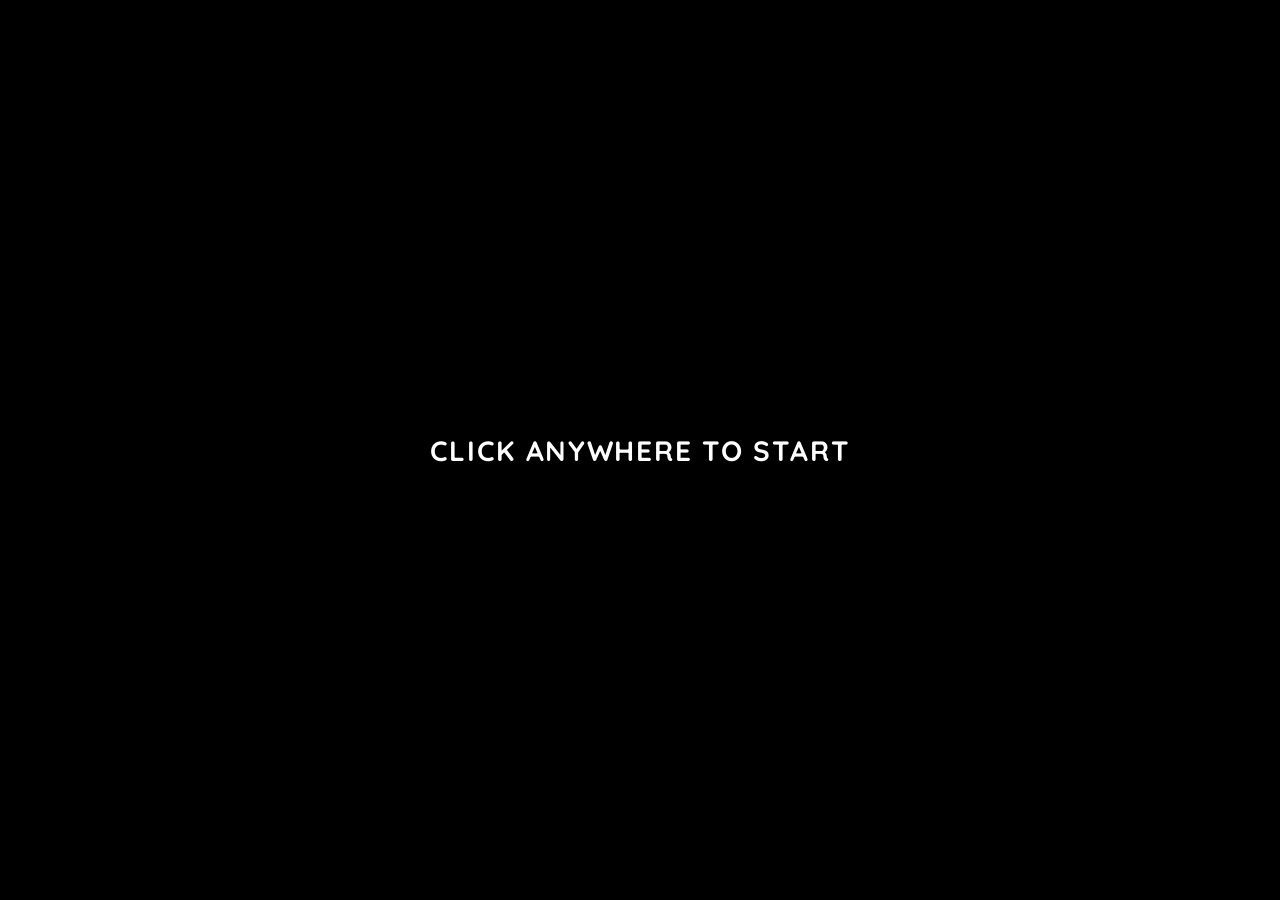
<file: index.html>
<!doctype html>
<html lang="en">
	<head>
		<meta charset="utf-8" />
		<meta name="viewport" content="width=device-width, initial-scale=1" />
		<title>Osu!</title>
		<link rel="stylesheet" href="css/styles.css" />
	<link rel="stylesheet" href="css/beatmapList.css" />
	<link rel="stylesheet" href="css/game.css" />
	<link rel="stylesheet" href="css/lazer.css" />
	<link rel="stylesheet" href="css/shell.css" />
		<link rel="stylesheet" href="css/results.css" />
		<link rel="stylesheet" href="css/scenes.css" />
		<link rel="icon" href="assets/Osu-Logo.png" type="image/png" />
	
</head>
	<body>
		
		<audio id="bgm" src="hitsounds/Trinagles.mp3" preload="auto"></audio>

		
		<section id="intro" aria-label="Intro video">
			<video id="introVideo" src="assets/intro.mp4" preload="auto" playsinline></video>

			<div id="startOverlay" role="button" tabindex="0" aria-label="Start osu!">
				<div class="startText" role="button" aria-label="Click anywhere to start">Click anywhere to start</div>
			</div>
		</section>

		
		<div id="whiteFade" aria-hidden="true"></div>

		
		<main id="main" aria-label="Main menu">
            <div id="menuBackground" aria-hidden="true"></div>
			
			<div id="selectionFade" aria-hidden="true"></div>
			
            <div id="topBar">
                <div class="left"><button id="menuHome" class="toolbarButton" type="button" aria-label="Main menu"><svg viewBox="0 0 24 24" aria-hidden="true"><path d="m3 10 9-7 9 7M5 9v12h14V9M9 21v-8h6v8"/></svg></button></div>
                <div class="right">
                    <button id="musicToggle" class="toolbarButton" type="button" aria-label="Music player" aria-controls="musicPopover" aria-expanded="false"><svg viewBox="0 0 24 24" aria-hidden="true"><path d="M9 18V5l12-2v13M9 8l12-2"/><ellipse cx="5.5" cy="18.5" rx="3.5" ry="2.5"/><ellipse cx="17.5" cy="16.5" rx="3.5" ry="2.5"/></svg></button>
                    <div class="user" aria-label="Current player"><span class="name">osuPlayer1</span><img class="pfp" src="assets/pfp.png" alt="" /></div>
                    <div id="clock" class="clock"></div>
                </div>
            </div>
            <section id="musicPopover" aria-label="Music player" hidden>
                <div id="musicArtwork" class="musicArtwork"><div id="songTitle">Triangles</div><div id="songArtist">cYsmix</div></div>
                <div class="musicControls">
                    <button id="ctrlShuffle" type="button" aria-label="Shuffle" aria-pressed="false"><svg viewBox="0 0 24 24" aria-hidden="true"><path d="M3 6h3c5 0 7 12 12 12h3m-4-4 4 4-4 4M3 18h3c2 0 3-2 4-4m4-4c1-2 2-4 4-4h3m-4-4 4 4-4 4"/></svg></button>
                    <div class="musicTransport">
                        <button id="ctrlPrev" type="button" aria-label="Previous track"><svg viewBox="0 0 24 24" aria-hidden="true"><path class="filledIcon" d="M4 4h3v16H4zm4 8L20 4v16z"/></svg></button>
                        <button id="ctrlToggle" type="button" aria-label="Pause music"><svg class="icon-stop" viewBox="0 0 40 40" aria-hidden="true"><circle cx="20" cy="20" r="17"/><path class="filledIcon" d="M14 11h4v18h-4zm8 0h4v18h-4z"/></svg><svg class="icon-play" viewBox="0 0 40 40" aria-hidden="true"><circle cx="20" cy="20" r="17"/><path class="filledIcon" d="m16 10 14 10-14 10z"/></svg></button>
                        <button id="ctrlNext" type="button" aria-label="Next track"><svg viewBox="0 0 24 24" aria-hidden="true"><path class="filledIcon" d="M17 4h3v16h-3zM4 4l12 8-12 8z"/></svg></button>
                    </div>
                    <button id="ctrlPlaylist" type="button" aria-label="Open song library"><svg viewBox="0 0 24 24" aria-hidden="true"><path d="M3 5h18M3 12h18M3 19h18"/></svg></button>
                </div>
                <div class="musicProgress"><div id="progressFill"></div><input id="musicSeek" type="range" min="0" max="1000" value="0" aria-label="Song position"/><span id="timeLeft"></span></div>
            </section>
			<div id="logoVisual">
				<svg id="logoSpectrum" viewBox="-1000 -1000 2000 2000" aria-hidden="true"></svg>
				<img id="logoBeatRipple" src="assets/Osu-Logo.png" alt="" aria-hidden="true" />
				<img id="logoRipple" src="assets/Osu-Logo.png" alt="" aria-hidden="true" />
				<img id="logo" src="assets/Osu-Logo.png" alt="osu! logo — open menu" role="button" tabindex="0" />
			</div>
			<button id="tutorialTile" class="tutorialTile" type="button">
				<span class="tutorialHeading">New to osu!?</span>
				<span>Play the <strong>osu! tutorial</strong></span>
				<span class="tutorialHint">Learn to tap, slide and spin. Click here to get started.</span>
			</button>
			
			<div id="menuStrip" inert>
				<button id="menuSettings" class="menuSettings" type="button" aria-label="Master volume settings"><svg viewBox="0 0 24 24" aria-hidden="true"><path d="m9 3 1-2h4l1 2 3 2 2 0 2 4-2 2v3l2 2-2 4-3-1-3 2-1 2h-4l-1-2-3-2-3 1-2-4 2-2v-3L1 9l2-4h3z"/><circle cx="12" cy="12" r="3.5"/></svg><span>settings</span></button>
				<div class="menuRight">
					<button class="menuBtn play" type="button">
						<span class="btnContent">
							<img class="menuIcon" src="assets/transLogo.png" alt="" aria-hidden="true" />
							<span class="label">Play</span>
						</span>
					</button>
					<button class="menuBtn import" type="button">
						<span class="btnContent">
							<img class="menuIcon" src="assets/importLogo.png" alt="" aria-hidden="true" />
							<span class="label">Import</span>
						</span>
					</button>
					<button class="menuBtn browse" type="button">
						<span class="btnContent"><svg class="menuIcon" viewBox="0 0 24 24" aria-hidden="true"><path fill="none" stroke="currentColor" stroke-width="1.8" d="M5 3h14v18H5z M8 7h8 M8 11h8 M8 15h4"/></svg><span class="label">Browse</span></span>
					</button>
					<button class="menuBtn exit" type="button">
						<span class="btnContent">
							<img class="menuIcon" src="assets/exitLogo.png" alt="" aria-hidden="true" />
							<span class="label">Exit</span>
						</span>
					</button>
				</div>
			</div>
			

			
			<section id="beatmapBrowser" aria-label="Beatmap selection" hidden>
				<div class="pageBackground"></div>

				
				<div id="beatmapInfoBox">
                    <div class="infoOverview"><span class="infoStatus statusTag">local</span><div class="infoTitle"></div><div class="infoArtist"></div><div class="infoSummary"></div></div>
                    <div class="infoDifficulty"><span class="infoStarTag"></span><span class="infoVersion"></span></div>
                    <div class="infoStats">
                      <span class="infoStat">Circles<span class="infoCircles"></span></span><span class="infoStat">Sliders<span class="infoSliders"></span></span><span class="infoStat">Spinners<span class="infoSpinners"></span></span>
                      <span class="infoStat">Circle Size<span class="infoCS"></span></span><span class="infoStat">Approach Rate<span class="infoAR"></span></span><span class="infoStat">Accuracy<span class="infoOD"></span></span><span class="infoStat">HP Drain<span class="infoHP"></span></span>
                    </div>
                </div>

                <div class="searchContainer">
					<input type="search" class="searchBox" placeholder="Search..." aria-label="Search installed beatmaps" />
					<span id="localMapCount">0 beatmaps</span>
				</div>

				
				<div class="beatmapListContainer">
					
				</div>

				
				<div class="leaderboardContainer">
					<div class="leaderboardHeader"><span class="rankingTab">Ranking</span><span class="rankingScope">Local scores</span><span class="rankingSort">Score &#8595;</span></div>
					<div class="leaderboardList" id="leaderboardList">
						<div class="scoreEntry placeholder"><div class="playerInfo"><div class="playerName">No scores</div></div></div>
					</div>
				</div>

				
				<div class="bottomBar"><button id="localRandom" class="selectionAction randomAction" type="button"><span class="actionIcon" aria-hidden="true"></span><span>Random</span></button><button id="localBrowse" class="selectionAction browseAction" type="button"><span class="actionIcon" aria-hidden="true"></span><span>Browse</span></button><button id="localPlay" class="selectionAction playAction" type="button"><span class="actionIcon" aria-hidden="true"></span><span>Play <kbd>Enter</kbd></span></button></div>
				<button class="backButton" aria-label="Back to menu"><span class="backButtonContent">Back</span></button>
			</section>

			
			<div id="blackFade" aria-hidden="true"></div>
			<section id="outro" aria-label="Outro video" hidden>
				<video id="outroVideo" src="assets/outro.mp4" preload="auto" playsinline></video>
			</section>
		</main>
		<section id="onlineBrowser" class="onlineBrowser" role="dialog" aria-modal="true" aria-labelledby="browseTitle" hidden>
			<div class="browseScrim" data-close-browser></div>
			<div class="browsePanel">
				<header class="browseHeader"><svg viewBox="0 0 24 24" aria-hidden="true"><path fill="none" stroke="currentColor" stroke-width="1.7" d="M5 3h14v18H5z M8 7h8 M8 11h8 M8 15h4"/></svg><h1 id="browseTitle">beatmap listing</h1><button id="browseClose" type="button" aria-label="Close beatmap listing">×</button></header>
				<div class="browseFilters">
					<form id="browseSearchForm" role="search"><input id="browseSearch" type="search" placeholder="type in keywords..." aria-label="Search online beatmaps" autocomplete="off"/><button type="submit" aria-label="Search">⌕</button></form>
					<div class="filterRow"><span>Mode</span><strong>◎ osu!</strong></div>
					<div class="filterRow" id="browseCategories"><span>Categories</span><button data-category="any" type="button">Any</button><button class="active" data-category="ranked" type="button">Ranked</button><button data-category="loved" type="button">Loved</button><button data-category="pending" type="button">Pending</button><button data-category="graveyard" type="button">Graveyard</button></div>
					<div class="filterRow"><span>Downloads</span><span class="filterNote">Full beatmap · includes video and storyboard</span></div>
				</div>
				<div class="browseSort"><span>Sort by</span><button data-sort="title" type="button">Title</button><button data-sort="artist" type="button">Artist</button><button class="active" data-sort="ranked" type="button">Ranked</button><button data-sort="play_count" type="button">Plays</button><button data-sort="favourite_count" type="button">Favourites</button><span class="browseSource">osu!standard beatmaps</span></div>
				<div class="browseScroll"><div id="browseMessage" role="status" aria-live="polite"></div><div id="browseResults" class="browseGrid"></div><button id="browseMore" type="button" hidden>Load more beatmaps</button><button id="browseRetry" type="button" hidden>Try again</button></div>
				<footer class="browseFooter"><span>▤ Discover something new</span><span>Preview a song, then download it to your library.</span></footer>
			</div>
		</section>
		<aside id="starterStatus" class="starterStatus notificationCard" role="status" aria-live="polite" hidden>
			<span class="notificationIcon" aria-hidden="true"><svg viewBox="0 0 24 24"><path d="M12 3v12m-5-5 5 5 5-5M4 17v4h16v-4"/></svg></span>
			<div class="notificationContent"><strong>Default beatmaps</strong><span id="starterText"></span><span id="starterDetail"></span><progress id="starterProgress" max="1" aria-label="Default beatmaps downloaded"></progress><button id="starterRetry" type="button" hidden>Retry missing maps</button></div>
			<button id="starterDismiss" class="notificationDismiss" type="button" aria-label="Pause default beatmap downloads">×</button>
		</aside>
        <div id="volumeOverlay" aria-label="Master volume" hidden>
            <div id="volumeMeter" role="slider" tabindex="0" aria-label="Master volume" aria-valuemin="0" aria-valuemax="100" aria-valuenow="15">
                <svg class="volumeRing" viewBox="0 0 220 220" aria-hidden="true"><circle cx="110" cy="110" r="84" pathLength="100"/><circle id="volumeArc" cx="110" cy="110" r="84" pathLength="100"/></svg>
                <span id="volumeValue">15</span>
                <button id="volumeMute" type="button" aria-label="Mute master volume" aria-pressed="false"><svg viewBox="0 0 24 24" aria-hidden="true"><path d="M3 9h4l5-5v16l-5-5H3zM16 8q5 4 0 8M19 5q8 7 0 14"/></svg></button>
            </div>
            <span class="volumeLabel">MASTER</span>
        </div>
		<div id="toast" class="toast" role="status" aria-live="polite" hidden></div>
		<input id="importPicker" type="file" accept=".osz" multiple hidden />

		
		<audio id="sfxOpen" src="hitsounds/logoClick.mp3" preload="auto"></audio>
		<audio id="sfxBack" src="hitsounds/backToMenu.mp3" preload="auto"></audio>
		<audio id="sfxHover" src="hitsounds/menuHover.mp3" preload="auto"></audio>
		<audio id="sfxPlayClick" src="hitsounds/PlayClick.mp3" preload="auto"></audio>


		<div id="game-area" hidden aria-label="Gameplay area"></div>



		
		<div id="pause-menu" hidden role="dialog" aria-modal="true" aria-label="Paused">
			<div class="pause-menu-content">
				<h2 class="pause-title">Paused</h2>
				<button id="pausebtn-continue" type="button">Continue</button>
				<button id="pausebtn-retry" type="button">Retry</button>
				<button id="pausebtn-quit" type="button">Quit</button>
			</div>
		</div>

		<div id="fail-menu" hidden role="dialog" aria-modal="true" aria-label="Failed"><div class="pause-menu-content"><h2 class="pause-title">Failed</h2><button id="failbtn-retry" type="button">Retry</button><button id="failbtn-quit" type="button">Quit</button></div></div>
		<script src="scripts/loaders/mapStore.js" defer></script>
		<script src="scripts/loaders/minizip.js" defer></script>
		<script src="scripts/loaders/beatmapService.js" defer></script>
		<script src="scripts/UI/volume.js" defer></script>
		<script src="scripts/UI/settings.js" defer></script>
		<script src="scripts/UI/shell.js" defer></script>
		<script src="scripts/UI/menuAudio.js" defer></script>
		<script src="scripts/UI/musicPlayer.js" defer></script>
		<script src="scripts/UI/visualizer.js" defer></script>
		<script src="scripts/UI/motion.js" defer></script>
		<script src="scripts/UI/transitions.js" defer></script>
		<script src="scripts/UI/intro.js" defer></script>
		<script src="scripts/UI/difficulty.js" defer></script>
		<script src="scripts/loaders/importer.js" defer></script>
		<script src="scripts/UI/browse.js" defer></script>
		<script src="scripts/loaders/starterMaps.js" defer></script>
		<script src="scripts/loaders/launchgame.js" defer></script>
	</body>
</html>
</file>
<file: css/styles.css>
:root {
  --fade-duration: 120ms; /* faster white fade */
  --bg-color: #000;
  --white: #fff;
}

/* Webfont: Quicksand (provided in fonts/) */
@font-face {
  font-family: 'Quicksand';
  src: url('../fonts/Quicksand-VariableFont_wght.ttf') format('truetype');
  font-weight: 100 900;
  font-style: normal;
  font-display: swap;
}

html, body {
  height: 100%;
}
* { box-sizing: border-box; }
body {
  margin: 0;
  background: var(--bg-color);
  color: #fff;
  font-family: 'Quicksand', system-ui, -apple-system, Segoe UI, Roboto, Ubuntu, Cantarell, Noto Sans, Helvetica, Arial;
}

/* Intro Screen */
#intro {
  position: fixed;
  inset: 0;
  display: grid;
  place-items: center;
  background: #000;
  z-index: 10;
  font-family: 'Quicksand', system-ui, -apple-system, Segoe UI, Roboto, Ubuntu, Cantarell, Noto Sans, Helvetica, Arial;
}
#intro video {
  max-width: 100vw;
  max-height: 100vh;
  width: 100%;
  height: 100%;
  object-fit: cover; /* fill nicely regardless of video aspect */
  display: block;
}

#startOverlay {
  position: fixed;
  inset: 0;
  display: none;
  align-items: center;
  justify-content: center;
  background: rgba(0,0,0,0.5);
  z-index: 12;
  cursor: pointer; /* signal click-anywhere */
}
#startOverlay.active { display: flex; }
#startOverlay .startText {
  color: #fff;
  font-weight: 800;
  font-size: clamp(16px, 3.2vmin, 28px);
  font-family: 'Quicksand', system-ui, -apple-system, Segoe UI, Roboto, Ubuntu, Cantarell, Noto Sans, Helvetica, Arial, "Apple Color Emoji", "Segoe UI Emoji";
  letter-spacing: 0.06em;
  text-transform: uppercase;
  text-align: center;
  text-shadow: 0 2px 8px rgba(0,0,0,0.6);
  user-select: none;
  pointer-events: none; /* allow clicking anywhere (overlay captures) */
}

/* White fade transition */
#whiteFade {
  position: fixed;
  inset: 0;
  background: var(--white);
  opacity: 0;
  pointer-events: none;
  transition: opacity var(--fade-duration) ease-in;
  z-index: 20;
}
#whiteFade.active { opacity: 1; }

/* Main Screen (index page) */
#main {
  position: fixed;
  inset: 0;
  display: none; /* becomes grid after intro */
  place-items: center;
  /* Background moved to /assets; path relative to this CSS file in /assets */
  background: url("../assets/background.png") center/cover no-repeat fixed;
  z-index: 1;
}
#main.active {
  display: grid;
}
#logo {
  width: min(56vmin, 560px); /* bigger logo */
  max-width: 90vw;
  height: auto;
  user-select: none;
  -webkit-user-drag: none;
  filter: drop-shadow(0 8px 22px rgba(0,0,0,0.45));
  will-change: transform;
  cursor: pointer;
  position: relative;
  z-index: 6; /* ensure above the menu strip */
}

/* Click flash: brighten the logo itself briefly (neutral white, no outer glow) */
#logo.flash {
  animation: logoFlash 260ms ease-out both;
}
@keyframes logoFlash {
  0% {
    filter: drop-shadow(0 8px 22px rgba(0,0,0,0.45)) brightness(1) saturate(1);
  }
  35% {
    /* Desaturate + brighten so the flash feels white, not tinted */
    filter: drop-shadow(0 8px 22px rgba(0,0,0,0.45)) brightness(2.3) saturate(0) grayscale(1) contrast(1.06);
  }
  65% {
    filter: drop-shadow(0 8px 22px rgba(0,0,0,0.45)) brightness(1.6) saturate(0.15) grayscale(1);
  }
  100% {
    filter: drop-shadow(0 8px 22px rgba(0,0,0,0.45)) brightness(1) saturate(1);
  }
}

#logo-stable-sibling {
  width: min(56vmin, 560px);
  max-width: 90vw;
  height: auto;
  aspect-ratio: 1 / 1; /* Assuming the logo is roughly square */
  position: absolute;
  z-index: -1; /* Hide it */
  pointer-events: none;
  /* This element will be transformed by the menu open/close, but not the beat */
  will-change: transform;
}

/* Accessibility: reduce motion preference trims transition time */
@media (prefers-reduced-motion: reduce) {
  #whiteFade { transition-duration: 80ms; }
}

/* Menu strip that extends from the center horizontally */
#menuStrip {
  position: absolute;
  left: 50%;
  top: 50%;
  transform: translate(-50%, -50%) scaleX(0);
  transform-origin: center center;
  width: 100vw;
  height: clamp(60px, 14vmin, 160px);
  background: #222; /* solid dark gray */
  border-radius: 0; /* sharp edges */
  box-shadow: 0 10px 28px rgba(0,0,0,0.25);
  z-index: 5;
  transition: transform 280ms cubic-bezier(0.2, 0.9, 0.1, 1.0), opacity 220ms ease;
  opacity: 0;
  pointer-events: none;
  display: block;
  overflow: hidden; /* keep colored buttons inside */
}

#topBar {
  position: fixed;
  left: 0; right: 0; top: 0;
  height: 46px;
  background: #1b1b1b; /* darker gray */
  color: #eee;
  display: flex;
  align-items: center;
  justify-content: space-between;
  padding: 0 28px; /* shift content slightly toward center (more inner padding) */
  gap: 10px;
  z-index: 25;
  border-bottom: 1px solid rgba(255,255,255,0.06);
  box-shadow: 0 10px 22px rgba(0,0,0,0.35), 0 2px 6px rgba(0,0,0,0.28); /* elevated above bg */
  transform: translateY(-100%);
  opacity: 0;
  pointer-events: none;
  transition: transform 200ms ease, opacity 180ms ease;
  will-change: transform, opacity;
}
#topBar.active {
  transform: translateY(0);
  opacity: 1;
  pointer-events: auto;
}

/* Beatmap browser view visibility/transition */
#beatmapBrowser {
  position: fixed;
  inset: 0;
  opacity: 0;
  pointer-events: none;
  transform: translateY(12px);
  transition: transform 280ms cubic-bezier(0.2, 0.9, 0.1, 1.0), opacity 220ms ease;
  z-index: 14; /* under the top bar (25), above menu strip (5) */
}
body.view-beatmaps #beatmapBrowser {
  opacity: 1;
  pointer-events: auto;
  transform: translateY(0);
}

/* Quick black flash overlay used when opening the beatmap browser */
#selectionFade {
  position: fixed;
  inset: 0;
  background: #000;
  opacity: 0;
  pointer-events: none;
  z-index: 40; /* above beatmapBrowser but below outro/topBar if desired */
}

@keyframes selectionFadeAnim {
  /* Start fully opaque so the selection page can be revealed/loaded
     under the overlay without peeking through. Hold opaque briefly
     and then fade out to reveal the loaded selection. */
  0% { opacity: 1; }
  15% { opacity: 1; }
  100% { opacity: 0; }
}

/* When the animation class is applied, run a short fade-to-black (single-shot)
   animation. It's intentionally longer than the menu hide transition so the
   menu can finish hiding before the flash completes. */
#selectionFade.anim {
  /* Longer fade to give the selection UI time to load while still
     masking the background. */
  animation: selectionFadeAnim 700ms ease-out forwards;
}

/* Keep top bar visible in beatmaps view */
body.view-beatmaps #topBar {
  transform: translateY(0);
  opacity: 1;
  pointer-events: auto;
}

/* Soften/hide menu while in beatmaps view */
body.view-beatmaps #menuStrip {
  opacity: 0;
  pointer-events: none;
  transform: translate(-65%, -50%) scale(0.9); /* slide away, looks more dynamic */
}

/* Lift logo above the selection UI and bottom bar in beatmaps view */
body.view-beatmaps #logo {
  z-index: 120; /* above bottom bar (~100) */
  position: relative;
  pointer-events: none; /* decorative during selection */
}

/* Do not show the osu logo in the selection (beatmap) page as requested */
body.view-beatmaps #logo,
body.view-beatmaps #logo-stable-sibling {
  display: none !important;
}
#topBar .left { display: flex; align-items: center; gap: 10px; min-width: 0; position: relative; }
#topBar .right { display: flex; align-items: center; gap: 70px; }
#topBar .right .user { display: inline-flex; align-items: center; gap: 8px; }
#topBar .right .user .pfp { width: 28px; height: 28px; border-radius: 6px; object-fit: cover; box-shadow: 0 1px 2px rgba(0,0,0,0.35); }
#topBar .right .user .name { font-family: 'Quicksand', system-ui, -apple-system, Segoe UI, Roboto, Ubuntu, Cantarell, Noto Sans, Helvetica, Arial; font-weight: 700; font-size: 13px; letter-spacing: 0.02em; color: #fff; }
#topBar .clock { font-family: 'Quicksand', system-ui, -apple-system, Segoe UI, Roboto, Ubuntu, Cantarell, Noto Sans, Helvetica, Arial; font-weight: 700; font-size: 13px; letter-spacing: 0.02em; }
#topBar .songMeta {
  font-family: 'Quicksand', system-ui, -apple-system, Segoe UI, Roboto, Ubuntu, Cantarell, Noto Sans, Helvetica, Arial;
  font-weight: 700;
  font-size: 14px;
  letter-spacing: 0.02em;
  white-space: nowrap;
  overflow: hidden;
  text-overflow: ellipsis;
}
#topBar .controls { display: flex; align-items: center; gap: 10px; }
#topBar .ctrlBtn {
  appearance: none;
  border: 0;
  background: transparent;
  color: #eee;
  width: 32px;
  height: 32px;
  display: grid; place-items: center;
  cursor: pointer;
}
#topBar .ctrlBtn:hover { color: #fff; }
/* Only toggle visibility for the Stop/Play button */
#ctrlToggle .icon { display: none; }
#ctrlToggle .icon-stop { display: inline-block; }
#ctrlToggle.paused .icon-stop { display: none; }
#ctrlToggle.paused .icon-play { display: inline-block; }

/* Thin progress bar under the left group (title+controls) */
#topBar .left .progress {
  position: absolute;
  left: 0; right: 0; bottom: -1px;
  height: 3px;
  background: rgba(255, 212, 90, 0.16); /* faint track */
  border-radius: 2px;
  overflow: hidden;
}
#topBar .left .progress .progressFill,
#topBar .left .progress #progressFill {
  height: 100%;
  width: 0%;
  background: #ffd45a; /* yellow */
}
#topBar .left .progress .progressTime,
#topBar .left .progress #timeLeft {
  position: absolute;
  right: 0; bottom: 4px;
  font-size: 11px;
  color: #ffd45a;
}

/* Button flash on click (box-shadow based to avoid text/logo blur) */
.menuBtn.flash { animation: btnFlash 180ms ease-out both; }
@keyframes btnFlash {
  0% { box-shadow: 0 0 0 0 rgba(255,255,255,0), inset 0 0 0 rgba(255,255,255,0); }
  45% { box-shadow: 0 0 0 10px rgba(255,255,255,0.35), inset 0 0 12px rgba(255,255,255,0.55); }
  100% { box-shadow: 0 0 0 0 rgba(255,255,255,0), inset 0 0 0 rgba(255,255,255,0); }
}

/* Revert Exit icon size to previous default */
.menuBtn.exit .menuIcon { height: clamp(16px, 4.5vmin, 36px); }

#menuStrip.open {
  transform: translate(-50%, -50%) scaleX(1);
  opacity: 1;
  pointer-events: auto;
}

/* Right-side button group inside the strip, positioned to touch logo's right edge */
.menuRight {
  position: absolute;
  top: 0;
  bottom: 0;
  display: flex;
  align-items: center;
  gap: 0; /* buttons touch each other */
  height: 100%;
}

.menuBtn {
  position: relative;
  height: 100%;
  flex: 0 0 auto;
  display: flex;
  flex-direction: column;
  align-items: center;
  justify-content: center;
  gap: clamp(6px, 1.2vmin, 10px);
  background: #555;
  border: 0;
  padding: 0 clamp(16px, 3vmin, 28px);
  cursor: pointer;
  overflow: hidden;
  isolation: isolate;
  transition: width 320ms cubic-bezier(0.2, 0.9, 0.1, 1.0), background-color 180ms ease;
  width: clamp(160px, 18vmin, 280px);
  margin: 0; /* ensure no gap */
  /* Parallelogram: skew the button box; we'll counter-skew inner content */
  transform: skewX(-12deg);
  transform-origin: center;
}
.menuBtn .btnContent {
  display: flex;
  flex-direction: column;
  align-items: center;
  justify-content: center;
  gap: clamp(6px, 1.2vmin, 10px);
  transform: skewX(12deg);
}
.menuBtn.play {
  width: clamp(200px, 22vmin, 320px); /* Wider to cover gap */
  padding: 0 clamp(16px, 3vmin, 28px); /* symmetric padding for column layout */
}
.menuBtn .menuIcon {
  position: relative;
  z-index: 2; /* above fades */
  display: block;
  width: auto;
  height: clamp(16px, 4.5vmin, 36px); /* default even smaller */
  object-fit: contain;
  user-select: none;
  -webkit-user-drag: none;
  pointer-events: none;
  /* Stronger layered shadow to sit behind the icon */
  filter: drop-shadow(0 4px 10px rgba(0,0,0,0.5)) drop-shadow(0 0 6px rgba(0,0,0,0.35));
}
.menuBtn.play .menuIcon {
  height: clamp(18px, 5vmin, 44px); /* reduced further */
}
.menuBtn.import .menuIcon {
  height: clamp(16px, 4.5vmin, 36px); /* reduced further */
}
.menuBtn .label {
  position: relative;
  z-index: 2;
  font-family: 'Quicksand', system-ui, -apple-system, Segoe UI, Roboto, Ubuntu, Cantarell, Noto Sans, Helvetica, Arial;
  font-weight: 800;
  letter-spacing: 0.06em;
  text-transform: uppercase;
  color: #fff;
  text-shadow: 0 2px 8px rgba(0,0,0,0.35);
  user-select: none;
  pointer-events: none;
}

.menuBtn.play { background: linear-gradient(135deg, #7b44c9, #5a24a8); }
.menuBtn.import { background: linear-gradient(135deg, #e5a500, #c89200); }

/* Ensure seam has no anti-aliased gap by overlapping a pixel */
.menuRight .menuBtn.import { margin-left: -1px; }

/* Counter-skew inner content so icons/labels look upright */
/* content counter-skew handled by .btnContent */
.menuBtn .menuIcon,
.menuBtn .label { transform: none; }

/* Edge fades to blend into the strip (#222) */
.menuBtn.play::before {
  content: "";
  position: absolute;
  left: 0;
  top: 0;
  bottom: 0;
  width: clamp(18px, 6vmin, 56px);
  background: linear-gradient(to right, #222 0%, rgba(34,34,34,0) 100%);
  z-index: 1; /* below label, above button bg */
  pointer-events: none;
}
/* Remove gray fade from the yellow import button */
.menuBtn.import::after { content: none; display: none; }

/* Exit button (magenta) with right-side gray fade */
.menuBtn.exit { background: #e83973; }
/* Remove gray fade on Exit right side */
.menuBtn.exit::after { content: none; display: none; }

/* Hover growth pushed by menuStrip state classes */
#menuStrip.hover-play .menuBtn.play { width: clamp(260px, 28vmin, 400px); }
#menuStrip.hover-play .menuBtn.import { width: clamp(140px, 16vmin, 240px); }
#menuStrip.hover-play .menuBtn.exit { width: clamp(140px, 16vmin, 240px); }
#menuStrip.hover-import .menuBtn.import { width: clamp(220px, 24vmin, 360px); }
#menuStrip.hover-import .menuBtn.play { width: clamp(180px, 20vmin, 280px); }
#menuStrip.hover-import .menuBtn.exit { width: clamp(140px, 16vmin, 240px); }
#menuStrip.hover-exit .menuBtn.exit { width: clamp(240px, 26vmin, 380px); }
#menuStrip.hover-exit .menuBtn.play,
#menuStrip.hover-exit .menuBtn.import { width: clamp(140px, 16vmin, 240px); }

/* Black fade overlay and outro video */
#blackFade {
  position: fixed;
  inset: 0;
  background: #000;
  opacity: 0;
  pointer-events: none;
  transition: opacity 200ms ease;
  z-index: 21;
}
#blackFade.active { opacity: 1; }

#outro {
  position: fixed;
  inset: 0;
  display: none;
  place-items: center;
  background: #000;
  z-index: 30;
}
#outro.active { display: grid; }
#outro video {
  max-width: 100vw;
  max-height: 100vh;
  width: 100%;
  height: 100%;
  object-fit: cover;
  display: block;
}

/* Gameplay overlay */
body.gaming {
  overflow: hidden;
}

/* Results retain the game session, but use the native pointer for navigation. */
body.gaming:not(.results-visible) {
  cursor: none;
}

#game-area {
  position: fixed;
  inset: 0;
  display: flex;
  align-items: center;
  justify-content: center;
  background: #000;
  z-index: 1000;
}

#game-area[hidden] {
  display: none;
}

#game-area,
#game-area * {
  cursor: none !important;
}

#pause-menu {
  position: fixed;
  inset: 0;
  display: flex;
  align-items: center;
  justify-content: center;
  background: rgba(0, 0, 0, 0.65);
  z-index: 1500;
}

#pause-menu[hidden] {
  display: none;
}

#pause-menu,
#pause-menu * {
  cursor: auto !important;
}

/* New pause layout: full-width gray band with stacked parallelogram buttons */
.pause-menu-content {
  position: relative;
  display: flex;
  flex-direction: column;
  align-items: center;
  gap: 0; /* no gap between buttons */
  width: 100%;
  padding: 0; /* buttons provide their own height */
  text-align: center;
}

/* Full-width gray band behind the buttons */
#pause-menu::before {
  content: "";
  position: absolute;
  left: 0; right: 0;
  top: 50%;
  transform: translateY(-50%);
  /* Gray base sized to exactly contain 3 stacked buttons */
  /* Use a CSS var so title positioning can reference the same height */
  height: var(--pause-base-height, clamp(168px, 30vmin, 276px));
  background: rgba(24,24,24,0.92);
  box-shadow: inset 0 -1px 0 rgba(255,255,255,0.04), 0 18px 42px rgba(0,0,0,0.45);
  z-index: 0;
}

#pause-menu .pause-title {
  /* Pull the title out of normal flow so buttons can center within the base */
  position: absolute;
  left: 0; right: 0;
  /* Place it just above the gray base using the same height value */
  top: -120px;
  z-index: 3;
  margin: 0; /* no flow impact */
  font-size: clamp(28px, 5.2vmin, 48px);
  font-family: 'Quicksand', system-ui, -apple-system, Segoe UI, Roboto, Ubuntu, Cantarell, Noto Sans, Helvetica, Arial;
  font-weight: 800;
  letter-spacing: 0.04em;
  text-transform: lowercase;
  color: #fcb500; /* golden */
  text-align: center;
  pointer-events: none; /* don't intercept clicks meant for buttons */
}

/* Base button style (text layer) */
#pause-menu button,
#fail-menu button {
  position: relative;
  z-index: 2; /* above gray band */
  width: min(1200px, 86vw);
  height: clamp(56px, 10vmin, 92px);
  padding: 0 28px;
  border: none;
  background: transparent; /* background handled by ::before */
  color: #fff;
  font-family: 'Quicksand', system-ui, -apple-system, Segoe UI, Roboto, Ubuntu, Cantarell, Noto Sans, Helvetica, Arial;
  font-weight: 800;
  font-size: clamp(18px, 2.8vmin, 30px);
  letter-spacing: 0.04em;
  text-transform: none;
  cursor: pointer;
  text-shadow: 0 2px 8px rgba(0,0,0,0.6), 0 4px 16px rgba(0,0,0,0.4);
  transition: transform 140ms ease, filter 140ms ease, width 200ms cubic-bezier(0.4, 0, 0.2, 1);
}

/* Skewed colored background for each button */
#pause-menu button::before,
#fail-menu button::before {
  content: "";
  position: absolute;
  z-index: -1;
  left: 0; right: 0; top: 0; bottom: 0; /* keep entirely inside gray base */
  transform: skewX(-10deg);
  border-radius: 0;
  box-shadow: 0 10px 26px rgba(0,0,0,0.35), inset 0 0 0 1px rgba(255,255,255,0.06);
  transition: transform 200ms cubic-bezier(0.4, 0, 0.2, 1);
}

/* Colors */
#pausebtn-continue::before { background: linear-gradient(180deg, #7dbc00, #6aa600); }
#pausebtn-retry::before     { background: linear-gradient(180deg, #f0ad00, #d99600); }
#pausebtn-quit::before      { background: linear-gradient(180deg, #b8202f, #9f1a27); }

#pause-menu button:hover,
#fail-menu button:hover { 
  transform: translateY(0); 
  filter: brightness(1.05); 
  width: min(1400px, 94vw);
}
#pause-menu button:active,
#fail-menu button:active { transform: translateY(0); filter: brightness(0.98); }
#pause-menu button:focus-visible,
#fail-menu button:focus-visible { outline: 2px solid rgba(255,255,255,0.85); outline-offset: 3px; }

/* Fail menu styling: mirror pause menu layout (two buttons: Retry/Quit) */
#fail-menu {
  position: fixed;
  inset: 0;
  display: flex;
  align-items: center;
  justify-content: center;
  background: rgba(0, 0, 0, 0.65);
  z-index: 1500;
}

#fail-menu[hidden] {
  display: none;
}

#fail-menu,
#fail-menu * { cursor: auto !important; }

/* Full-width gray band behind the fail buttons (2 stacked buttons) */
#fail-menu::before {
  content: "";
  position: absolute;
  left: 0; right: 0;
  top: 50%;
  transform: translateY(-50%);
  /* 2 x button height */
  height: var(--fail-base-height, clamp(112px, 20vmin, 184px));
  background: rgba(24,24,24,0.92);
  box-shadow: inset 0 -1px 0 rgba(255,255,255,0.04), 0 18px 42px rgba(0,0,0,0.45);
  z-index: 0;
}

/* Use the same flex stack as pause menu's .pause-menu-content (already set globally) */
#fail-menu .pause-menu-content {
  position: static; /* allow title to position relative to the overlay instead of this container */
  background: transparent;
  padding: 0;
  border-radius: 0;
  gap: 0;
  min-width: 0;
  box-shadow: none;
  border: 0;
}

/* Fail title positioned above the gray band (same approach as pause) */
#fail-menu .pause-title {
  position: absolute;
  left: 0; right: 0;
  /* Place title near the top of the screen */
  top: 250px;
  z-index: 3;
  margin: 0;
  font-size: clamp(28px, 5.2vmin, 48px);
  font-family: 'Quicksand', system-ui, -apple-system, Segoe UI, Roboto, Ubuntu, Cantarell, Noto Sans, Helvetica, Arial;
  font-weight: 800;
  letter-spacing: 0.04em;
  text-transform: lowercase;
  color: #fcb500; /* golden to match pause title */
  text-align: center;
  pointer-events: none;
}

/* Buttons reuse the shared pause styles above; just set colors for retry/quit */
#failbtn-retry::before { background: linear-gradient(180deg, #f0ad00, #d99600); }
#failbtn-quit::before  { background: linear-gradient(180deg, #b8202f, #9f1a27); }

/* Hover/focus behaviors are shared with pause via the combined selectors above */
</file>
<file: css/beatmapList.css>
﻿:root {
  --sr-0: #65c7ff;
  --sr-2: #4fffc0;
  --sr-2-7: #f4f46a;
  --sr-4: #ff6b86;
  --sr-5-3: #c576ef;
  --sr-6-5: #8274ef;
  --sr-8: #645391;
  --sr-8-71: #15111d;
}
.sr-0 { --difficulty: var(--sr-0); }
.sr-2 { --difficulty: var(--sr-2); }
.sr-2-7 { --difficulty: var(--sr-2-7); }
.sr-4 { --difficulty: var(--sr-4); }
.sr-5-3 { --difficulty: var(--sr-5-3); }
.sr-6-5 { --difficulty: var(--sr-6-5); }
.sr-8 { --difficulty: var(--sr-8); }
.sr-8-71 { --difficulty: var(--sr-8-71); }
</file>
<file: css/game.css>
/* Game Overlays CSS - extracted from JS files */
.game-status, .game-start-prompt { position: fixed; z-index: 2147483646; left: 50%; top: 50%; transform: translate(-50%,-50%); padding: 22px 30px; background: #1d2b35f5; color: white; border: 1px solid #7bc9df; border-radius: 10px; font: 600 16px/1.6 Quicksand,sans-serif; max-width: 90vw; text-align: center; }
.game-status a { color: #9de2ff; }
#game-area .game-start-prompt { cursor: pointer !important; }
.storyboard-stage { position: absolute; width: 640px; height: 480px; left: 50%; top: 50%; transform-origin: center; z-index: 2; pointer-events: none; overflow: visible; }
.storyboard-sprite { position: absolute; max-width: none; user-select: none; pointer-events: none; }
.beatmap-video { position: absolute; inset: 0; width: 100%; height: 100%; object-fit: cover; pointer-events: none; z-index: 1; }
#game-area svg, #game-area svg *, #cursor, .storyboard-sprite { outline: none !important; }

/* ===== Score Overlay (In-Game HUD) ===== */
.score-overlay-root {
  position: absolute;
  inset: 0 0 auto 0;
  z-index: 10000;
  pointer-events: none;
  font-family: 'Quicksand', system-ui, sans-serif;
  color: #fff;
  text-shadow: 0 1px 2px rgba(0, 0, 0, 0.6);
}

/* Legacy centered row (no longer used) */
.score-overlay-wrap {
  display: none;
}

/* Top-right stack: score (top) then accuracy */
.score-top-right {
  position: absolute;
  right: 14px;
  top: 14px;
  display: flex;
  flex-direction: column;
  align-items: flex-end;
  gap: 8px;
  pointer-events: none;
}

/* Row that holds progress circle + accuracy */
.score-mid-row {
  display: flex;
  flex-direction: row;
  align-items: center;
  gap: 14px;
}

/* Circular duration clock */
.progress-circle {
  --size: clamp(44px, 5vmin, 65px);
  width: var(--size);
  height: var(--size);
  position: relative;
  border-radius: 50%;
  background: conic-gradient(#ffffff 0deg, rgba(255, 255, 255, 0.15) 0deg);
  box-shadow: 0 0 8px rgba(255, 255, 255, 0.25);
}

.progress-circle::before {
  content: '';
  position: absolute;
  inset: 6px;
  background: rgba(0, 0, 0, 0.35);
  border-radius: 50%;
}

.progress-circle::after {
  content: '';
  position: absolute;
  inset: 0;
  border-radius: 50%;
  box-shadow: 0 0 4px rgba(255, 255, 255, 0.4) inset;
}

/* Bottom-left: combo only */
.score-bottom-left {
  position: fixed;
  left: 14px;
  bottom: 14px;
  z-index: 10001;
  pointer-events: none;
}

.score-chip {
  display: inline-flex;
  align-items: baseline;
  gap: 6px;
  padding: 4px 10px;
  background: rgba(20, 20, 20, 0.35);
  border: 1px solid rgba(255, 255, 255, 0.12);
  border-radius: 10px;
  backdrop-filter: blur(2px);
}

.score-chip .label {
  font-weight: 600;
  font-size: 12px;
  opacity: 0.8;
}

.score-chip .value {
  font-weight: 700;
  letter-spacing: 0.5px;
}

/* Bigger text sizes */
.score-chip.score .value {
  font-size: clamp(24px, 3.6vmin, 36px);
}

.score-chip.acc .value {
  font-size: clamp(20px, 2.8vmin, 28px);
}

.score-chip.combo .value {
  font-size: clamp(60px, 7.5vmin, 110px);
}

/* Remove background + border for score & acc */
.score-chip.score,
.score-chip.acc {
  background: none;
  border: none;
  backdrop-filter: none;
  padding: 0;
}

.score-chip.score {
  align-items: flex-end;
}

.score-chip.score .label {
  display: block;
  font-size: 11px;
  letter-spacing: 1px;
}

/* Combo vertical layout: label above, left-aligned */
.score-chip.combo {
  flex-direction: column;
  align-items: flex-start;
  gap: 2px;
}

.score-chip.combo .label {
  font-size: 11px;
  letter-spacing: 1px;
}

.score-chip.combo .value {
  line-height: 0.9;
}

/* Remove background/border from combo chip - just the number */
.score-chip.combo {
  background: none;
  border: none;
  padding: 0;
  backdrop-filter: none;
}

/* HP bar across very top */
.hpbar {
  position: absolute;
  left: 0;
  right: 0;
  top: 0;
  height: 6px;
  background: rgba(255, 255, 255, 0.25);
}

.hpbar-fill {
  position: absolute;
  left: 0;
  top: 0;
  bottom: 0;
  width: 0%;
  background: #ffffff;
  box-shadow: 0 0 8px rgba(77, 208, 225, 0.8), 0 0 12px rgba(0, 188, 212, 0.6);
  transition: width 0.12s linear;
}

/* ===== Results Overlay ===== */
.results-overlay-root {
  position: fixed;
  inset: 0;
  z-index: 10010;
  display: flex;
  align-items: center;
  justify-content: center;
  pointer-events: auto;
  opacity: 0;
  animation: fadeInOverlay 0.4s ease forwards;
}

@keyframes fadeInOverlay {
  from { opacity: 0; }
  to { opacity: 1; }
}

.results-card {
  width: min(520px, 90vw);
  border-radius: 18px;
  background: linear-gradient(180deg, rgba(30, 30, 35, 0.9), rgba(25, 25, 30, 0.9));
  box-shadow: 0 20px 60px rgba(0, 0, 0, 0.45);
  backdrop-filter: blur(6px);
  color: #fff;
  font-family: Quicksand, system-ui, sans-serif;
  overflow: hidden;
  opacity: 0;
  transform: scale(0.92);
  animation: fadeInCard 0.5s ease 0.15s forwards;
}

@keyframes fadeInCard {
  from {
    transform: scale(0.92);
    opacity: 0;
  }
  to {
    transform: scale(1);
    opacity: 1;
  }
}

.results-card .hdr {
  display: flex;
  flex-direction: column;
  align-items: center;
  gap: 8px;
  padding: 16px 20px;
  background: rgba(255, 255, 255, 0.05);
}

.results-card .hdr img {
  width: 52px;
  height: 52px;
  border-radius: 14px;
  object-fit: cover;
}

.results-card .hdr .name {
  font-weight: 800;
  font-size: 16px;
}

.results-card .meta {
  padding: 16px 20px 0 20px;
  text-align: center;
}

.results-card .title {
  font-weight: 800;
  font-size: 20px;
  line-height: 1.2;
}

.results-card .artist {
  opacity: 0.8;
  margin-top: 2px;
}

.results-card .rank-wrap {
  display: flex;
  align-items: center;
  justify-content: center;
  padding: 24px 0;
}

.results-card .rank-img {
  width: 180px;
  height: auto;
  filter: drop-shadow(0 4px 12px rgba(0, 0, 0, 0.7));
}

.results-card .score {
  padding: 4px 20px 0 20px;
  font-size: 36px;
  font-weight: 800;
  letter-spacing: 1px;
  text-align: center;
}

.results-card .chips {
  display: flex;
  gap: 8px;
  flex-wrap: wrap;
  justify-content: center;
  padding: 10px 20px 0;
}

.chip {
  display: inline-flex;
  align-items: center;
  gap: 8px;
  padding: 6px 10px;
  border-radius: 999px;
  background: rgba(255, 255, 255, 0.08);
  border: 1px solid rgba(255, 255, 255, 0.12);
  font-weight: 700;
}

.chip .star {
  color: #ffd25e;
  font-size: 16px;
}

.results-card .diff {
  opacity: 0.85;
  text-align: center;
  padding: 4px 20px 0;
}

.results-card .stats {
  display: grid;
  grid-template-columns: 1fr 1fr;
  gap: 12px;
  padding: 18px 20px;
}

.stat {
  background: rgba(255, 255, 255, 0.06);
  border: 1px solid rgba(255, 255, 255, 0.12);
  border-radius: 12px;
  padding: 10px;
  text-align: center;
}

.stat .label {
  font-size: 12px;
  opacity: 0.8;
}

.stat .value {
  font-size: 22px;
  font-weight: 800;
}

.results-card .judges {
  display: grid;
  grid-template-columns: repeat(4, 1fr);
  gap: 8px;
  padding: 0 20px 20px;
}

.judge {
  border-radius: 10px;
  padding: 8px;
  text-align: center;
  font-weight: 800;
}

.jg-great {
  background: rgba(102, 204, 255, 0.12);
  color: #66ccff;
}

.jg-ok {
  background: rgba(136, 179, 0, 0.12);
  color: #88b300;
}

.jg-meh {
  background: rgba(255, 204, 34, 0.12);
  color: #ffcc22;
}

.jg-miss {
  background: rgba(237, 17, 33, 0.12);
  color: #ed1121;
}

.results-actions {
  display: flex;
  gap: 10px;
  justify-content: center;
  padding: 12px 16px;
  border-top: 1px solid rgba(255, 255, 255, 0.08);
}

.results-actions .btn {
  padding: 10px 24px;
  border-radius: 10px;
  border: 1px solid rgba(255, 255, 255, 0.18);
  background: rgba(255, 255, 255, 0.08);
  color: #fff;
  font-weight: 700;
  cursor: pointer;
  transition: all 0.2s ease;
}

.results-actions .btn:hover {
  transform: translateY(-2px);
  box-shadow: 0 4px 12px rgba(0, 0, 0, 0.3);
}

.results-actions .btn.primary {
  background: #00c2ff;
  border-color: #00c2ff;
  color: #00131a;
}

.results-actions .btn.primary:hover {
  background: #00d4ff;
}

/* ===== Loading Menu ===== */
.loading-menu-root {
  position: absolute;
  inset: 0;
  z-index: 9998;
  pointer-events: none;
  opacity: 1;
  transition: opacity 0.2s linear;
}

.loading-menu-bg {
  position: absolute;
  left: 50%;
  top: 50%;
  transform-origin: 50% 50%;
  opacity: 0.8;
  pointer-events: none;
  image-rendering: auto;
}

.loading-menu-text {
  position: absolute;
  left: 50%;
  transform: translateX(-50%);
  color: #fff;
  text-shadow: 0 1px 2px rgba(0, 0, 0, 0.6);
  font-family: 'QuicksandVar', system-ui, sans-serif;
  font-weight: 600;
  white-space: pre;
  pointer-events: none;
}

.loading-menu-title {
  font-size: 24px;
}

.loading-menu-sub {
  font-size: 14px;
}

.loading-menu-dot {
  position: absolute;
  left: 50%;
  top: 50%;
  width: 36px;
  height: 36px;
  transform-origin: 50% 50%;
  pointer-events: none;
  transform: translate(-50%, -50%);
  border-radius: 50%;
  border: 4px solid rgba(255, 255, 255, 0.95);
  border-top-color: rgba(255, 255, 255, 0.15);
  box-sizing: border-box;
  animation: loading-spin 1s linear infinite;
}

@keyframes loading-spin {
  from {
    transform: translate(-50%, -50%) rotate(0deg);
  }
  to {
    transform: translate(-50%, -50%) rotate(360deg);
  }
}

/* ===== Break Overlay ===== */
.break-overlay-root {
  position: absolute;
  z-index: 10001;
  pointer-events: none;
  display: none;
  opacity: 0;
  transition: opacity 0.18s linear;
  font-family: 'QuicksandVar', system-ui, sans-serif;
  color: #fff;
  text-shadow: 0 1px 2px rgba(0, 0, 0, 0.6);
}

.break-overlay-center {
  position: absolute;
  left: 50%;
  top: 50%;
  transform: translate(-50%, -50%);
  text-align: center;
}

.break-number {
  font-weight: 800;
  font-size: 56px;
  line-height: 1;
}

.break-line {
  position: absolute;
  left: 50%;
  top: calc(50% + 56px);
  transform: translateX(-50%);
  height: 6px;
  width: 400px;
  background: rgba(255, 255, 255, 0.25);
  border-radius: 999px;
  overflow: hidden;
}

.break-line-fill {
  position: absolute;
  left: 50%;
  top: 0;
  bottom: 0;
  transform: translateX(-50%);
  width: 0px;
  background: #fff;
  border-radius: 999px;
}
</file>
<file: css/lazer.css>
/* Layout and motion reference: user screenshots + ppy/osu; see docs/DESIGN_REFERENCES.md. */
:root { --panel: #202a2f; --panel-light: #303b41; --pink: #ff66aa; --lime: #b4fa70; --ease: cubic-bezier(.22,1,.36,1); }
[hidden] { display: none !important; }
body { overflow: hidden; font-family: Quicksand, sans-serif; }
button, input, select { font: inherit; }
button { color: inherit; cursor: pointer; }
button:disabled { cursor: wait; opacity: .65; }
button:focus-visible, input:focus-visible, a:focus-visible { outline: 2px solid #8cddff; outline-offset: 3px; }
#main { background: #29283b; isolation: isolate; }
#main::before, #main::after { content: none; }

#logoVisual { position: absolute; left: 50%; top: 50%; width: min(68vmin, 740px); aspect-ratio: 1; z-index: 16; will-change: transform; transform: translate(-50%,-50%); pointer-events: none; }
#logoVisual #logo { width: 100%; max-width: none; display: block; position: relative; z-index: 2; pointer-events: auto; outline: none; filter: drop-shadow(0 7px 8px #24212f40); }
#logoSpectrum { position: absolute; left: -45%; top: -45%; width: 190%; height: 190%; overflow: visible; pointer-events: none; fill: none; stroke: #fff; stroke-width: 14; stroke-linecap: butt; }
#logoSpectrum use { opacity: .2; mix-blend-mode: screen; }
#logoRipple, #logoBeatRipple { position: absolute; inset: 0; width: 100%; height: 100%; opacity: 0; pointer-events: none; z-index: 1; }
body.view-beatmaps #logoVisual { z-index: 125; }
body.view-beatmaps #logoVisual #logo { display: block !important; pointer-events: auto; }
.tutorialTile { position: absolute; z-index: 3; left: 50%; bottom: 12px; transform: translateX(-50%); width: min(460px,78vw); min-height: 64px; padding: 10px 22px; display: flex; flex-direction: column; align-items: center; justify-content: center; gap: 4px; background: #241e29d9; border: 1px solid #ffffff12; border-radius: 9px; color: #fff; font-size: 15px; transition: background .2s, border-color .2s, opacity .25s; }
.tutorialTile:hover { background: #20211ce8; border-color: #ff91c180; }
.tutorialHeading { color: #ff91c1; font-size: 12px; font-weight: 700; }
.tutorialHint { display: none; }
.tutorialTile strong { font-weight: 700; }
.menu-open .tutorialTile, .view-beatmaps .tutorialTile { opacity: 0; pointer-events: none; }
#menuStrip { top: calc(50% + 28px); height: clamp(76px,12.4vh,134px); background: #323232; box-shadow: none; overflow: visible; z-index: 10; }
#menuStrip .menuRight { left: var(--menu-start,50%); right: auto; width: auto; }
#menuStrip .menuBtn { flex: none; min-width: 0; width: clamp(90px,9.75vw,187px); padding: 0 14px; margin: 0; box-shadow: 5px 0 8px #0004; transition: width .36s var(--ease), background-color .2s; }
#menuStrip .menuBtn:hover { width: clamp(108px,10.7vw,206px); filter: brightness(1.04); }
#menuStrip .menuBtn.play { background: #6644cc; z-index: 4; }
#menuStrip .menuBtn.import { background: #eeaa00; z-index: 3; }
#menuStrip .menuBtn.browse { background: #a5cc00; z-index: 2; }
#menuStrip .menuBtn.exit { background: #ee3399; z-index: 1; }
#menuStrip .menuBtn .label { font: 500 clamp(12px,1.5vh,17px) Quicksand,sans-serif; text-transform: lowercase; letter-spacing: 0; text-shadow: 0 2px 2px #0005; }
#menuStrip .menuIcon { width: clamp(24px,3.7vh,40px); height: clamp(24px,3.7vh,40px); filter: drop-shadow(0 2px 1px #0005); transition: transform .4s var(--ease); }
#topBar { height: 56px; padding: 0 22px; background: #171717; border: 0; box-shadow: none; z-index: 130; }
#topBar .left { flex: 1; min-width: 0; }
#topBar .right { gap: 18px; }
#topBar .songMeta { max-width: min(35vw,550px); font-family: Quicksand,sans-serif; }
#topBar .ctrlBtn { width: 28px; height: 28px; }
#topBar .left .progress { width: min(160px,12vw); }
#progressFill { width: 100% !important; transform: scaleX(0); transform-origin: left; }
#beatmapBrowser { z-index: 14; transition: opacity .36s var(--ease); transform: none; }
.pageBackground { position: absolute; inset: 0; z-index: -2; background: #222e2c center/cover no-repeat; }
.pageBackground::after { content: ''; position: absolute; inset: 0; background: linear-gradient(90deg,#0a131bc7 0%,#0a131b60 48%,#0a131b40 100%); }
#beatmapInfoBox { position: absolute; top: 67px; left: 0; width: 46%; max-height: 34vh; overflow-y: auto; padding: 8px 22px 18px; background: linear-gradient(100deg,#1e282de8,#1e282dbd); border-radius: 0 0 16px 0; }
.statusTag { display: inline-flex; width: fit-content; align-items: center; border-radius: 9px; padding: 2px 7px; font: 800 11px/1 Quicksand,sans-serif; text-transform: uppercase; background: #b4fa70; color: #293c25; }
.status-loved { background: #ff77b1; color: #4c1637; }
.status-pending, .status-graveyard, .status-local, .status-wip { background: #e4c66c; color: #383322; }
.infoTitle { font-size: clamp(22px,2.1vw,38px); line-height: 1.2; margin-top: 12px; }
.infoArtist { font-size: 19px; margin-top: 3px; }
.infoSummary { margin: 14px 0; color: #d5e2e8; font-size: 14px; white-space: pre-wrap; }
.infoVersion { margin: 10px 0; color: var(--pink); font-size: 17px; }
.infoStats { display: flex; gap: clamp(10px,1.3vw,25px); align-items: center; flex-wrap: wrap; }
.infoStat { color: #c3d0d5; font: 500 12px Quicksand,sans-serif; }
.infoStat span { display: block; margin-top: 5px; color: white; font-size: 15px; }
.infoStarTag { border-radius: 14px; background: var(--difficulty,#66cfff); color: #192128; padding: 4px 10px; font: 800 14px Quicksand,sans-serif; }
.searchContainer { position: absolute; top: 65px; right: 12px; width: 46%; height: 79px; border-radius: 8px; background: #2b353be8; padding: 8px 18px; transform: skewX(-10deg); }
.searchBox { width: 100%; height: 40px; color: white; font-size: 24px; background: transparent; border: 0; outline: 0; transform: skewX(10deg); }
.searchBox::placeholder { color: #9eafb9; }
#localMapCount { display: block; color: #f5d44b; font: 600 12px Quicksand,sans-serif; transform: skewX(10deg); }
.beatmapListContainer { position: absolute; top: 156px; right: 0; bottom: 67px; width: 50%; overflow-y: auto; overflow-x: hidden; padding: 22vh 0; scrollbar-width: none; overscroll-behavior: contain; scroll-behavior: smooth; }
.beatmapListContainer::-webkit-scrollbar { display: none; }
.mapSet { position: relative; margin: -2px 0 0 22px; }
.beatmapItem { position: relative; display: block; width: calc(100% - 18px); height: clamp(65px,8.5vh,92px); min-height: 0; text-align: left; border: 1px solid transparent; border-radius: 12px 0 0 12px; background: #252e35; overflow: hidden; padding: 8px 22px; transform: translateX(calc(28px + var(--carousel-shift,0px))); transition: transform .36s var(--ease), border-color .2s, filter .2s; }
.beatmapItem:hover { filter: brightness(1.12); }
.beatmapItemBg { position: absolute; inset: 0; background: center/cover; pointer-events: none; }
.beatmapItemBg::after { content: ''; position: absolute; inset: 0; background: linear-gradient(90deg,#11171fc9,#11171f19); }
.beatmapContent { position: relative; display: flex; flex-direction: column; gap: 3px; }
.songTitle { font: 700 clamp(17px,1.3vw,24px)/1.12 Quicksand,sans-serif; white-space: nowrap; overflow: hidden; text-overflow: ellipsis; }
.artistName { font-size: 16px; }
.mapTags { display: flex; align-items: center; gap: 3px; margin-top: 4px; }
.modeTag { font-size: 21px; line-height: 13px; margin: 0 3px; color: #fff; }
.difficultyPip { display: inline-block; background: var(--difficulty,#65c7ff); width: 6px; height: 13px; border-radius: 4px; }
.mapSet.selected > .beatmapItem { border-color: #b4eaff; transform: translateX(0); border-left: 20px solid white; padding-left: 18px; }
.difficultyGroup { display: grid; grid-template-rows: 0fr; opacity: 0; transition: grid-template-rows .36s var(--ease), opacity .25s; }
.mapSet.selected .difficultyGroup { grid-template-rows: 1fr; opacity: 1; }
.difficultyGroupInner { overflow: hidden; min-height: 0; padding-bottom: 0; }
.difficultyBox { --indent: clamp(65px,6vw,115px); display: flex; flex-direction: column; justify-content: center; gap: 3px; height: clamp(43px,5.5vh,59px); min-height: 0; width: calc(100% - var(--indent)); margin: 3px 0 3px var(--indent); padding: 5px 12px 5px 28px; text-align: left; border: 1px solid color-mix(in srgb,var(--difficulty) 65%,transparent); border-left: 1px solid var(--difficulty); box-shadow: inset 16px 0 var(--difficulty); background: linear-gradient(105deg,color-mix(in srgb,var(--difficulty) 26%,#30363b),#30363bd9 95%); color: white; border-radius: 14px 0 0 14px; transform: none; transition: margin-left .36s var(--ease), width .36s var(--ease), background .2s; position: relative; overflow: hidden; }
.difficultyBox::before { content: ''; position: absolute; inset: 0; opacity: .13; border-radius: inherit; background: url('../assets/background.png') center/cover; mix-blend-mode: screen; pointer-events: none; }
.difficultyBox.extended { margin-left: 20px; width: calc(100% - 20px); transform: none; filter: none; border-color: var(--difficulty); background: linear-gradient(105deg,color-mix(in srgb,var(--difficulty) 43%,#30363b),#30363bd9 95%); }
.difficultyBox:hover { filter: brightness(1.06); }
.difficultyName { display: block; max-width: 100%; white-space: nowrap; text-overflow: ellipsis; overflow: hidden; font: 700 clamp(12px,1.45vh,16px)/1.25 Quicksand,sans-serif; position: relative; }
.mapperName { font-weight: 500; font-size: .85em; color: #d7e2e6; }
.difficultyDetails { display: flex; align-items: center; gap: 6px; position: relative; }
.starTag { background: var(--difficulty); color: #1c2430; padding: 3px 8px; border-radius: 10px; font: 800 12px/1 Quicksand,sans-serif; }
.difficultyStars { display: inline-flex; align-items: center; height: 14px; gap: 2px; color: var(--difficulty); }
.leaderboardContainer { position: absolute; left: 22px; top: 39vh; width: 42%; bottom: 85px; overflow-y: auto; scrollbar-width: thin; scrollbar-color: #ffffff40 transparent; }
.leaderboardHeader { display: flex; gap: 20px; align-items: center; height: 48px; padding: 4px 14px; font-size: 18px; margin-bottom: 8px; }
.leaderboardHeader span { border-bottom: 2px solid #a9d8eb; padding-bottom: 6px; }
.leaderboardList { display: flex; flex-direction: column; gap: 7px; }
.scoreEntry { display: flex; gap: 12px; align-items: center; border-radius: 15px; background: linear-gradient(100deg,#343d40c9 70%,#31b8c9cc); padding: 8px 15px; min-height: 65px; }
.rankNum { font: 700 18px Quicksand,sans-serif; width: 35px; }
.entryPfp { width: 48px; height: 48px; object-fit: cover; border-radius: 8px; }
.entryMiddle { display: flex; flex: 1; flex-direction: column; min-width: 0; gap: 5px; }
.playerName { font: 700 16px Quicksand,sans-serif; }
.playerMeta { font-size: 13px; color: #c9f19b; }
.entryRight { display: flex; align-items: center; gap: 12px; }
.scorePill { font-size: clamp(18px,1.7vw,30px); font-variant-numeric: tabular-nums; }
.entryRank { font-size: 27px; }
.scoreEntry.placeholder { background: #232d33bd; color: #d7e3e8; font-size: 15px; }
.bottomBar { position: absolute; bottom: 0; left: 0; right: 0; height: 67px; background: #20282eee; z-index: 100; display: flex; align-items: stretch; padding-left: 225px; gap: 12px; }
.bottomBar button { min-width: 115px; padding: 8px 20px; border: 0; border-radius: 12px 12px 0 0; background: #3d4f59; transform: skewX(-12deg); color: #a7eaff; font-size: 20px; }
.bottomBar button span { display: block; font-size: 14px; color: white; transform: skewX(12deg); }
.bottomBar button:hover { background: #546d79; }
.bottomBar kbd { font: 10px Quicksand,sans-serif; opacity: .6; }
.controlHint { align-self: center; margin-left: 15px; max-width: 270px; color: #b5c1c7; font-size: 12px; }
.backButton { position: absolute; bottom: 12px; left: 22px; z-index: 120; width: 185px; height: 59px; border: 0; background: #d52db7; border-radius: 5px; transform: skewX(-12deg); font-size: 19px; }
.backButtonContent { display: block; transform: skewX(12deg); }
.backButtonContent::before { content: '❮'; margin-right: 20px; }
.backButton:hover { background: #e249c8; }
.libraryEmpty { padding: 30px; color: #dbe7ed; background: #202a2fd9; border-radius: 12px; margin: 10px 30px; line-height: 1.6; }
.onlineBrowser { position: fixed; inset: 0; z-index: 500; }
.browseScrim { position: absolute; inset: 0; background: #10191a90; opacity: 0; transition: opacity .36s; }
.browsePanel { position: absolute; top: 52px; bottom: 0; left: 7.5%; right: 7.5%; display: flex; flex-direction: column; background: #202a2f; box-shadow: 0 0 35px #0007; transform: translateY(105%); opacity: .7; transition: transform .36s var(--ease), opacity .36s; }
.onlineBrowser.open .browsePanel { transform: translateY(0); opacity: 1; }
.onlineBrowser.open .browseScrim { opacity: 1; }
.browseHeader { height: 78px; flex-shrink: 0; display: flex; align-items: center; gap: 20px; padding: 0 50px; background: #202c32; }
.browseHeader svg { width: 35px; height: 35px; }
.browseHeader h1 { font-size: 27px; font-weight: 400; margin: 0; }
.browseHeader button { margin-left: auto; background: transparent; border: 0; color: #b9cbd3; font: 300 36px/1 Quicksand,sans-serif; width: 38px; height: 38px; border-radius: 5px; }
.browseHeader button:hover { background: #ffffff12; }
.browseFilters { position: relative; padding: 28px 50px 23px; isolation: isolate; background: #242e33; }
.browseFilters::before { content: ''; position: absolute; inset: 0; background: var(--browse-cover) center/cover; opacity: .1; z-index: -1; }
#browseSearchForm { display: flex; background: #1c272d; border-radius: 6px; margin-bottom: 22px; height: 49px; }
#browseSearch { flex: 1; min-width: 0; background: transparent; border: 0; color: white; padding: 8px 12px; font-size: 23px; }
#browseSearch::placeholder { color: #95a5af; }
#browseSearchForm button { width: 52px; background: transparent; border: 0; color: white; font: 400 38px/1 sans-serif; }
.filterRow { display: flex; align-items: center; flex-wrap: wrap; gap: 13px; min-height: 28px; font-size: 15px; }
.filterRow > span:first-child { width: 125px; flex-shrink: 0; }
.filterRow strong { font-weight: 700; }
.filterRow button { background: none; border: 0; padding: 3px 0; color: #abd0e1; }
.filterRow button.active { color: white; font-weight: 700; }
.filterRow button:hover { color: white; }
.filterNote { color: #abd0e1; }
.browseSort { display: flex; align-items: center; gap: 15px; padding: 10px 28px; min-height: 57px; background: #303b40; font-size: 14px; flex-wrap: wrap; }
.browseSort > span:first-child { margin-right: 4px; }
.browseSort button { padding: 6px 14px; border: 0; border-radius: 4px; background: transparent; color: white; font-size: 14px; }
.browseSort button.active { background: #43545c; color: #b7d8e8; }
.browseSort button:hover { background: #43545c; }
.browseSource { margin-left: auto; color: #a7b9c2; font-size: 12px; }
.browseScroll { flex: 1; min-height: 0; overflow-y: auto; overscroll-behavior: contain; padding: 22px 50px 40px; scrollbar-width: thin; scrollbar-color: #657983 transparent; }
.browseGrid { display: grid; grid-template-columns: repeat(3,minmax(0,1fr)); gap: 14px; }
.onlineMapCard { height: 149px; position: relative; display: flex; border-radius: 10px; background: #3c484e; overflow: hidden; animation: cardAppear .36s var(--ease) both; }
.cardCover { width: 100px; height: 100%; object-fit: cover; flex-shrink: 0; }
.onlineCardBody { min-width: 0; flex: 1; padding: 12px 12px 8px; background-size: cover; background-position: center; border-radius: 10px 0 0 10px; margin-left: -8px; position: relative; }
.cardTitle { font: 700 18px/1.15 Quicksand,sans-serif; overflow: hidden; white-space: nowrap; text-overflow: ellipsis; margin: 0 0 3px; }
.cardArtist { font: 600 14px Quicksand,sans-serif; overflow: hidden; white-space: nowrap; text-overflow: ellipsis; }
.cardMapper { font-size: 12px; color: #b9d0dc; overflow: hidden; white-space: nowrap; text-overflow: ellipsis; margin-top: 3px; }
.cardMeta { display: flex; gap: 2px; align-items: center; height: 24px; margin-top: 5px; overflow: hidden; }
.cardActions { display: flex; gap: 7px; align-items: center; margin-top: 4px; }
.cardActions button { border: 0; border-radius: 4px; height: 27px; background: #18242ac9; color: #d6eaf4; font: 600 11px Quicksand,sans-serif; transition: background .2s; }
.cardActions button:hover { background: #238aa4; color: #fff; }
.cardPreview { width: 32px; font-size: 17px !important; }
.cardPreview[aria-pressed=true] { background: #df4889; color: white; }
.cardDownload { flex: 1; padding: 0 8px; }
.installed .cardDownload { color: #b4fa70; }
.cardProgress { position: absolute; bottom: 0; left: 0; width: 100%; height: 3px; accent-color: var(--pink); }
#browseMessage { color: #c0d4df; text-align: center; padding: 25px 10px; line-height: 1.5; }
#browseMore, #browseRetry { display: block; margin: 24px auto 0; padding: 10px 24px; border: 0; border-radius: 5px; background: #3f565f; }
.browseFooter { padding: 10px 30px; display: flex; justify-content: space-between; gap: 20px; background: #182329; color: #9bb7c4; font-size: 12px; }
.starterStatus { position: fixed; left: 18px; bottom: 15px; max-width: min(380px,90vw); z-index: 600; padding: 13px 42px 13px 15px; border-radius: 9px; background: #19252fea; box-shadow: 0 4px 18px #0003; font: 500 12px Quicksand,sans-serif; display: grid; gap: 8px; }
.starterStatus progress { width: 100%; height: 4px; accent-color: #ff8fbe; }
.starterStatus button { border: 0; background: #3b4b55; border-radius: 4px; padding: 5px 10px; }
#starterDismiss { position: absolute; right: 6px; top: 8px; font-size: 20px; background: none; }
.view-beatmaps .starterStatus { bottom: 87px; }
.toast { position: fixed; z-index: 100000; bottom: 90px; left: 50%; transform: translateX(-50%); max-width: min(650px,90vw); padding: 14px 22px; border-radius: 8px; background: #213c48ed; color: #edf8ff; box-shadow: 0 8px 28px #0005; font: 500 14px/1.5 Quicksand,sans-serif; }
.toast.error { background: #612f45f2; }
@keyframes cardAppear { from { opacity: 0; transform: translateY(12px); } to { opacity: 1; transform: translateY(0); } }
@media (max-width: 1350px) { .browseGrid { grid-template-columns: repeat(2,minmax(0,1fr)); } .browsePanel { left: 5%; right: 5%; } .browseFilters,.browseScroll { padding-left: 30px; padding-right: 30px; } .browseHeader { padding: 0 30px; } .controlHint { display: none; } }
@media (max-width: 850px) { #menuStrip .menuRight { right: auto; } #menuStrip .menuBtn { padding: 0 8px; } #menuStrip .menuIcon { width: 25px; height: 25px; } #logoVisual { width: 70vmin; } .browsePanel { left: 2%; right: 2%; } .browseGrid { gap: 10px; } .cardCover { width: 65px; } .cardTitle { font-size: 15px; } .cardArtist { font-size: 12px; } .browseSource { display: none; } #beatmapInfoBox { width: 44%; padding: 10px 14px; } .infoSummary { font-size: 11px; } .infoStats { gap: 10px; } .leaderboardContainer { left: 12px; width: 41%; top: 42vh; } .scoreEntry { gap: 6px; padding: 8px; } .entryPfp { width: 32px; height: 32px; } .rankNum { font-size: 13px; width: 20px; } .playerName { font-size: 12px; } .entryRank { font-size: 20px; } .entryRight { gap: 5px; } .scorePill { font-size: 16px; } .mapperName { display: none; } .bottomBar { padding-left: 160px; gap: 7px; } .backButton { left: 12px; width: 135px; } .bottomBar button { min-width: 80px; padding: 8px 12px; } #topBar .right { gap: 10px; } #topBar .right .user .name { display: none; } .tutorialTile { min-height: 64px; gap: 4px; } .tutorialHint { font-size: 11px; } }
@media (max-width: 600px) { .browseGrid { grid-template-columns: 1fr; } .browseFilters { padding: 18px; } .browseHeader { height: 62px; padding: 0 18px; } .browseHeader h1 { font-size: 23px; } .browseSort { gap: 3px; padding: 8px 12px; } .browseSort button { padding: 6px 8px; } .browseScroll { padding: 16px; } .filterRow { gap: 9px; font-size: 13px; } .filterRow > span:first-child { width: 80px; } .filterNote { max-width: 200px; } .browseFooter span:last-child { display: none; } #beatmapInfoBox { width: 100%; top: 52px; max-height: 150px; background: #1e282df0; } .infoTitle { font-size: 22px; margin-top: 5px; } .infoArtist,.infoSummary { display: none; } .infoVersion { margin: 5px 0; font-size: 13px; } .infoStats { gap: 15px; } .infoStat span { display: inline; padding-left: 4px; } .leaderboardContainer { display: none; } .searchContainer { width: calc(100% - 24px); top: 215px; height: 64px; } .searchBox { font-size: 20px; height: 31px; } .beatmapListContainer { top: 290px; width: 100%; padding: 8vh 0 25vh; } .beatmapItem { height: 73px; min-height: 0; } #topBar { padding: 0 10px; } #topBar .right .user { display: none; } #topBar .left .progress { display: none; } #topBar .songMeta { max-width: 42vw; font-size: 12px; } #clock { font-size: 11px !important; } #menuStrip .menuRight { left: 24%; right: auto; } #menuStrip { top: 63%; height: 80px; } #menuStrip .menuBtn { width: 18vw; min-width: 0; padding: 0 6px; } .tutorialTile { bottom: 12px; width: 78vw; padding: 10px; } .starterStatus { bottom: 118px; } }
@media (prefers-reduced-motion: reduce) { *, *::before, *::after { scroll-behavior: auto !important; animation-duration: .01ms !important; transition-duration: .01ms !important; } }

/* A separately composited background changes hue without tinting the UI. */
#menuBackground { position: absolute; inset: 0; z-index: -1; background: radial-gradient(ellipse at 48% 20%,#e4a2c7,#bb6b9c 65%,#af6093); animation: menuHue 110s linear infinite; will-change: filter; pointer-events: none; }
#menuBackground::before { content: ''; position: absolute; inset: 0; background: url('../assets/background.png') center/cover; mix-blend-mode: soft-light; opacity: .72; }
@keyframes menuHue { from { filter: hue-rotate(0deg); } to { filter: hue-rotate(360deg); } }
.page-hidden #menuBackground { animation-play-state: paused; }
#logoVisual #logo:focus-visible { border-radius: 50%; outline: 2px solid #a6e4ff; outline-offset: 1px; }
#menuStrip .menuBtn.play::before { content: none; }
#menuStrip .menuBtn:hover .menuIcon { transform: scale(1.18); }
#menuStrip .menuBtn .btnContent { gap: clamp(8px,1.8vh,20px); }
.menuSettings { position: absolute; left: var(--settings-start,20%); top: 0; width: 150px; height: 100%; border: 0; background: #555; transform: skewX(-12deg); box-shadow: 5px 0 8px #0004; display: flex; flex-direction: column; align-items: center; justify-content: center; gap: 18px; }
.menuSettings svg { width: 36px; height: 36px; transform: skewX(12deg); fill: none; stroke: white; stroke-width: 1.6; filter: drop-shadow(0 2px 1px #0006); }
.menuSettings span { transform: skewX(12deg); font-size: clamp(12px,1.5vh,17px); text-shadow: 0 2px 2px #0005; }
.menuSettings:hover { background: #626262; }
#topBar .toolbarButton { display: grid; place-items: center; width: 48px; height: 48px; padding: 10px; color: #fff; border: 0; border-radius: 7px; background: transparent; }
.toolbarButton svg { width: 100%; height: 100%; fill: none; stroke: currentColor; stroke-width: 1.6; stroke-linecap: round; stroke-linejoin: round; }
#topBar .toolbarButton:hover { background: #ffffff12; }
#topBar #musicToggle[aria-expanded=true] { background: #cf1852; }
#topBar .user { flex-direction: row; }
#musicPopover { position: fixed; z-index: 300; right: clamp(18px,4vw,80px); top: 70px; width: min(560px,calc(100vw - 32px)); border-radius: 5px; overflow: hidden; background: #170f19f2; box-shadow: 0 10px 30px #0007; animation: musicPanelIn .25s var(--ease); }
.musicArtwork { height: 107px; padding: 20px 28px; background-position: center; background-size: cover; display: flex; flex-direction: column; align-items: center; justify-content: center; gap: 8px; text-shadow: 0 2px 5px #0009; }
#songTitle { max-width: 100%; overflow: hidden; white-space: nowrap; text-overflow: ellipsis; font-size: 26px; font-weight: 400; line-height: 1.2; }
#songArtist { font-size: 16px; font-weight: 700; }
.musicControls { height: 74px; padding: 0 20px; display: flex; align-items: center; justify-content: space-between; background: #08070b65; }
.musicTransport { display: flex; align-items: center; gap: 17px; }
.musicControls button { width: 38px; height: 38px; display: grid; place-items: center; padding: 4px; background: transparent; border: 0; color: white; transition: transform .2s; }
.musicControls button:hover { transform: scale(1.12); }
.musicControls svg { fill: none; stroke: currentColor; stroke-width: 2.7; stroke-linejoin: round; stroke-linecap: round; width: 27px; height: 27px; }
.musicControls .filledIcon { fill: currentColor; stroke: none; }
.musicControls #ctrlToggle { width: 52px; height: 52px; padding: 0; }
.musicControls #ctrlToggle svg { width: 48px; height: 48px; }
#ctrlToggle .icon-play { display: none; }
#ctrlToggle.paused .icon-stop { display: none; }
#ctrlToggle.paused .icon-play { display: block; }
#ctrlShuffle[aria-pressed=true] { color: #ffd31d; }
.musicProgress { position: relative; height: 6px; background: #80733b; }
.musicProgress #progressFill { width: 100%; height: 100%; background: #ffda28; transform-origin: left; transform: scaleX(0); }
#musicSeek { appearance: none; position: absolute; inset: -7px 0; width: 100%; height: 20px; margin: 0; background: transparent; cursor: pointer; opacity: 0; }
#musicSeek:focus-visible { opacity: 1; accent-color: #ffda28; }
.musicProgress #timeLeft { position: absolute; right: 8px; bottom: 12px; color: #ddd; font: 500 11px Quicksand,sans-serif; opacity: 0; pointer-events: none; }
#musicPopover:hover #timeLeft { opacity: .8; }
@keyframes musicPanelIn { from { opacity: 0; transform: translateY(-12px); } to { opacity: 1; transform: translateY(0); } }
#volumeOverlay { position: fixed; left: 14px; top: calc(50% + 28px); z-index: 450; display: flex; align-items: center; gap: 16px; opacity: 0; transform: translate(-22px,-50%); transition: opacity .2s, transform .3s var(--ease); pointer-events: none; }
#volumeOverlay.visible { opacity: 1; transform: translate(0,-50%); }
#volumeMeter { width: clamp(165px,20.4vh,220px); aspect-ratio: 1; position: relative; border-radius: 50%; background: #21131fec; color: white; pointer-events: auto; box-shadow: 0 0 12px #ff82c108; }
.volumeRing { position: absolute; inset: 0; width: 100%; height: 100%; transform: rotate(90deg); fill: none; stroke-linecap: round; }
.volumeRing circle { stroke: transparent; stroke-width: 2.8; }
.volumeRing #volumeArc { stroke: #ffb5df; filter: drop-shadow(0 0 3px #ff91d17d); transition: stroke-dasharray .12s ease-out; }
#volumeValue { position: absolute; left: 0; right: 0; top: 35%; text-align: center; font: 300 clamp(28px,3.6vh,39px)/1 Quicksand,sans-serif; letter-spacing: 2px; }
#volumeMute { position: absolute; top: 61%; left: 50%; transform: translateX(-50%); width: 38px; height: 38px; border-radius: 50%; display: grid; place-items: center; padding: 7px; color: #fff; background: #ffffff15; border: 3px solid #ffffff10; }
#volumeMute svg { width: 23px; height: 23px; fill: none; stroke: currentColor; stroke-width: 2; stroke-linecap: round; stroke-linejoin: round; }
#volumeMute[aria-pressed=true] { opacity: .5; }
.volumeLabel { min-width: 155px; padding: 6px 24px; background: #111e; border-radius: 20px; font: 800 17px/1 Quicksand,sans-serif; text-align: center; }
.mapSet.selected { z-index: 3; }
.mapSet:first-child { margin-top: 0; }
.difficultyBox::after { content: ''; position: absolute; width: 8px; height: 8px; border: 1px solid #1b262d; border-radius: 50%; left: 3px; top: calc(50% - 5px); }
.difficultyBox.extended::after { background: #29333d; box-shadow: inset 0 0 0 2px var(--difficulty); }
.miniStar { font-size: 12px; line-height: 14px; }
.miniStar.unfilled { font-size: 6px; opacity: .5; }
.darkDifficulty .starTag, .infoStarTag.darkDifficulty { color: #ffdf61; }
@media (max-width:850px) { .menuSettings { width: 100px; left: max(10px,var(--settings-start)); } #musicPopover { right: 14px; } #songTitle { font-size: 22px; } }
@media (max-width:600px) { .menuSettings { display: none; } #menuStrip .menuBtn:hover { width: 20vw; } .musicArtwork { height: 90px; } #musicPopover { top: 64px; } .volumeLabel { min-width: 112px; font-size: 14px; padding: 6px 16px; } #volumeOverlay { gap: 10px; left: 8px; } }
@media (prefers-reduced-motion:reduce) { #menuBackground { animation: none; } }

/* Keep overlaps at the card edge; metadata always has its own safe area. */
.beatmapItem { width:calc(100% + 110px); min-height:82px; height:clamp(82px,8.5vh,92px); padding:7px 150px 7px 22px; }
.beatmapContent { gap:2px; }
.artistName { line-height:1.2; }
.mapTags { margin-top:3px; min-height:16px; flex-shrink:0; }
.mapSet.selected > .beatmapItem { width:calc(100% + 110px); }
#menuStrip .menuSettings { width:var(--settings-width,350px); align-items:flex-start; padding:0; }
#menuStrip .menuSettingsContent { display:flex; width:var(--settings-content-width,150px); height:100%; align-items:center; justify-content:center; flex-direction:column; gap:18px; transform:skewX(12deg); }
#menuStrip .menuSettingsContent svg { width:38px; height:38px; transform:none; stroke-width:1.7; }
#menuStrip .menuSettingsContent span { transform:none; }
#beatmapInfoBox { top:56px; width:48%; max-height:none; padding:0 34px 17px 22px; border-radius:0 0 18px 0; background:linear-gradient(110deg,#202a2de8,#192025c9); clip-path:polygon(0 0,100% 0,95.5% 100%,0 100%); overflow:visible; }
.infoOverview { padding:16px 0 0; }
.infoTitle { margin-top:12px; font-size:clamp(24px,1.8vw,34px); }
.infoArtist { font-size:18px; }
.infoSummary { display:flex; align-items:center; height:42px; margin:9px -22px 0; padding:0 22px; background:#151c2059; color:#dce4e8; font-size:18px; }
.infoDifficulty { display:flex; align-items:center; gap:10px; padding:10px 0 15px; }
.infoDifficulty .infoStarTag { flex:none; font-size:13px; padding:5px 10px; }
.infoVersion { margin:0; font-size:17px; line-height:1.3; }
.infoStats { display:grid; grid-template-columns:.8fr .8fr 1fr 1fr 1.2fr 1fr 1fr; gap:12px; }
.infoStat { position:relative; border-top:2px solid #0c1215; padding-top:7px; color:#d6e2e6; font-size:12px; white-space:nowrap; }
.infoStat::before { content:''; position:absolute; left:0; top:-2px; height:2px; width:45%; background:var(--pink); }
.infoStat span { font-size:16px; font-weight:500; margin-top:5px; }
.leaderboardContainer { top:calc(var(--selection-info-bottom,350px) + 8px); left:28px; width:44%; bottom:90px; }
.leaderboardHeader { height:50px; padding:0 8px; margin-bottom:6px; gap:20px; }
.leaderboardHeader .rankingTab { border-bottom:2px solid #a9d8eb; font-weight:700; }
.leaderboardHeader .rankingScope,.leaderboardHeader .rankingSort { border:0; border-radius:6px; padding:9px 18px; background:#263137d9; font-size:14px; }
.leaderboardHeader .rankingScope { margin-left:auto; }
.scoreEntry { position:relative; height:65px; min-height:65px; padding:0 68px 0 15px; gap:12px; border-radius:12px; background:#303b3dd4; transform:skewX(-10deg); overflow:hidden; }
.scoreEntry > * { transform:skewX(10deg); }
.scoreEntry.placeholder { transform:none; height:65px; padding:20px; }
.rankNum { width:30px; flex:none; font-weight:800; font-size:17px; }
.entryPfp { width:64px; height:65px; object-fit:cover; border-radius:11px; }
.entryMiddle { min-width:70px; gap:5px; }
.entryDate { font-size:11px; color:#ccd5d9; }
.playerName { font-size:16px; }
.entryMetric { display:flex; flex-direction:column; align-items:center; flex:none; width:75px; gap:4px; font-size:16px; }
.entryMetric small { font-size:10px; color:#d2e0e7; }
.entryRight { flex:none; margin-left:auto; }
.scorePill { font-weight:300; font-size:clamp(21px,1.65vw,31px); }
.scoreEntry > .entryRank { position:absolute; right:0; top:0; bottom:0; width:56px; padding:0; display:grid; place-items:center; background:#03afbd; color:white; transform:none; }
.entryRank span { transform:skewX(10deg); font-size:27px; font-weight:500; }
.entryGrade { position:relative; width:32px; max-height:22px; object-fit:contain; transform:skewX(10deg); filter:drop-shadow(0 1px 1px #0004); }
.entryRank::before { content:''; position:absolute; inset:0; opacity:.12; background-image:linear-gradient(60deg,transparent 42%,#b7f9ff 43% 45%,transparent 46%),linear-gradient(-60deg,transparent 40%,#07526b 42% 44%,transparent 46%); background-size:32px 55px,42px 65px; }
.scoreEntry > .grade-SS { background:#de31ae; }
.scoreEntry > .grade-A .entryGrade { filter:brightness(0) saturate(100%); opacity:.65; }
.scoreEntry > .grade-B .entryGrade,.scoreEntry > .grade-C .entryGrade,.scoreEntry > .grade-D .entryGrade { filter:brightness(0); opacity:.65; }
.scoreEntry > .grade-A { background:#a6d328; color:#334c17; }.scoreEntry > .grade-B { background:#f5c74a; color:#65511f; }.scoreEntry > .grade-C { background:#ff9565; }.scoreEntry > .grade-D,.scoreEntry > .grade-F { background:#f25a78; }
.bottomBar { height:67px; gap:10px; padding-left:calc(20% + 20px); }
.bottomBar .selectionAction { --action-colour:#9ce934; width:150px; min-width:110px; border-radius:12px 12px 0 0; background:#3d4d52; position:relative; display:flex; flex-direction:column; align-items:center; justify-content:center; gap:6px; padding:9px 15px; color:white; }
.bottomBar .selectionAction::after { content:''; position:absolute; left:10%; right:10%; bottom:0; height:4px; border-radius:4px 4px 0 0; background:var(--action-colour); }
.bottomBar .selectionAction .actionIcon { display:block; padding:0; width:24px; height:24px; transform:skewX(12deg); color:var(--action-colour); }
.actionIcon svg { width:100%; height:100%; stroke:currentColor; stroke-width:2; fill:none; stroke-linecap:round; stroke-linejoin:round; }
.bottomBar .selectionAction > span:last-child { font-size:16px; }
.bottomBar .browseAction { --action-colour:#4ac3ed; }
.bottomBar .optionsAction { --action-colour:#8b60fa; }
.bottomBar .playAction { --action-colour:#ff85bf; margin:0; }
.backButton { left:22px; bottom:12px; width:17%; height:65px; border-radius:6px; background:#db2db6; }
.backButtonContent { display:flex; gap:35px; align-items:center; justify-content:center; font-size:17px; }
.backButtonContent::before { font-size:28px; margin:0; }
@media(max-width:1350px) { .entryMetric { width:60px; font-size:14px; } .entryMetric small { font-size:8px; } .entryPfp { width:50px; } .scoreEntry { gap:8px; padding-left:10px; } .leaderboardContainer { left:20px; width:44%; } .leaderboardHeader { gap:10px; } .leaderboardHeader .rankingScope,.leaderboardHeader .rankingSort { padding:9px 12px; font-size:12px; } .infoStat { font-size:10px; } .infoVersion { font-size:15px; } }
@media(max-width:1000px) { .entryMetric { display:none; } .infoStats { gap:7px; } .infoStat { font-size:9px; } .bottomBar .selectionAction { width:110px; } .bottomBar .playAction { margin-right:95px; } }
@media(max-width:850px) { #menuStrip .menuSettingsContent { width:120px; } #menuStrip .menuSettings { left:var(--settings-start); } .infoStats { grid-template-columns:repeat(4,1fr); } .infoStat:nth-child(-n+3) { display:none; } .infoVersion { font-size:13px; } .leaderboardContainer { top:360px; } .leaderboardHeader .rankingScope { display:none; } .bottomBar .selectionAction { min-width:80px; width:95px; } .bottomBar .selectionAction > span:last-child { font-size:13px; } }
@media(max-width:600px) { .beatmapItem { height:82px; } #beatmapInfoBox { top:56px; width:100%; max-height:153px; padding:0 18px 10px; clip-path:none; } .infoOverview { padding-top:8px; } .infoTitle { margin-top:6px; font-size:22px; } .infoArtist,.infoSummary { display:none; } .infoDifficulty { padding:7px 0; } .infoVersion { max-height:30px; overflow:hidden; font-size:12px; } .infoStat { font-size:9px; padding-top:3px; } .infoStat span { margin-top:2px; font-size:12px; } .bottomBar { padding-left:135px; gap:7px; } .backButton { width:115px; left:10px; height:56px; } .backButtonContent { gap:10px; font-size:15px; } .bottomBar .selectionAction { min-width:72px; width:72px; padding:7px; } .bottomBar .playAction { display:none; } .view-beatmaps #logoVisual { display:none; } .searchContainer { top:218px; } .beatmapListContainer { top:295px; } }
</file>
<file: css/shell.css>
/* Shared native-style toolbar and overlays; all drawing is CSS/DOM/SVG. */
[hidden] { display:none !important; }
.shellToolbar { position:fixed; inset:0 0 auto; height:56px; z-index:20000; padding:0 20px; display:none; align-items:center; justify-content:space-between; background:#181818; color:white; }
.results-visible .shellToolbar { display:flex; }
.shellToolbar .left,.shellToolbar .right { display:flex; align-items:center; gap:16px; }
.shellToolbar .left { gap:8px; }
.shellToolbar img { width:34px; height:34px; border-radius:5px; }
.toolbarButton { position:relative; display:grid; place-items:center; width:48px; height:48px; padding:10px; color:white; border:0; border-radius:7px; background:transparent; cursor:pointer; }
.toolbarButton svg,.sidePanel svg,.notificationCard svg,.menuSettings svg { width:100%; height:100%; fill:none; stroke:currentColor; stroke-width:1.7; stroke-linecap:round; stroke-linejoin:round; }
.toolbarButton:hover { background:#ffffff12; }
#toolbarSettings[aria-expanded=true],#notificationToggle[aria-expanded=true] { background:#cf1852; }
#topBar #toolbarSettings[aria-expanded=true],#topBar #notificationToggle[aria-expanded=true] { background:#cf1852; }
#notificationToggle[data-count]:not([data-count=""])::after { content:attr(data-count); position:absolute; right:0; top:1px; min-width:17px; padding:1px 4px; border-radius:12px; background:#f36; font:700 11px Quicksand,sans-serif; }
#topBar .left { gap:8px; }
#topBar .right { gap:14px; }
#shellScrim { position:fixed; inset:56px 0 0; z-index:18000; background:#0009; opacity:0; transition:opacity .35s; }
#shellScrim.open { opacity:1; }
.sidePanel { position:fixed; top:56px; bottom:0; z-index:19000; color:#fff; background:#302e3b; font-family:Quicksand,sans-serif; transition:transform .45s cubic-bezier(.22,1,.36,1); box-shadow:0 5px 20px #0005; }
.sidePanel button,.sidePanel input { font:inherit; }
.sidePanel button { cursor:pointer; color:inherit; }
.sidePanel button:focus-visible,.sidePanel input:focus-visible { outline:2px solid #b69aff; outline-offset:2px; }
.sidePanel h1,.sidePanel h2,.sidePanel h3,.sidePanel p { margin:0; }
.sidePanel .panelClose { position:absolute; right:12px; top:12px; width:30px; height:30px; padding:7px; border:0; border-radius:5px; background:#ffffff09; color:#c2bbd2; }
.sidePanel .panelClose:hover { background:#ffffff20; color:white; }
.settingsPanel { left:0; width:min(802px,96vw); display:grid; grid-template-columns:239px minmax(0,1fr); transform:translateX(-105%); }
.sidePanel.open { transform:translateX(0); }
.settingsNav { background:#24222c; padding-top:12px; }
.settingsNav button { width:100%; display:flex; gap:14px; align-items:center; text-align:left; position:relative; border:0; padding:18px 24px 18px 40px; background:transparent; color:#aca0ca; font-size:17px; }
.settingsNav svg { width:26px; height:26px; flex:none; }
.settingsNav button.active { color:white; }
.settingsNav button.active::before { content:''; position:absolute; left:20px; top:20px; bottom:20px; width:5px; border-radius:4px; background:#9164ff; }
.settingsBody { display:flex; flex-direction:column; min-height:0; }
.settingsHeader { position:relative; padding:32px 32px 16px 18px; border-bottom:3px solid #191820; }
.settingsHeader h1 { font-size:46px; font-weight:400; line-height:1.1; }
.settingsHeader p { margin:4px 0 28px; font-size:20px; color:#d8d1e6; }
#settingsSearch { display:block; border:0; border-radius:6px; background:#24222c; width:100%; padding:10px 12px; color:white; font-size:20px; }
#settingsSearch::placeholder { color:#a59ab8; }
.settingsScroll { padding:30px 32px 40px 18px; overflow:auto; scrollbar-width:thin; scrollbar-color:#a395c4 transparent; scroll-behavior:smooth; }
.settingsSection { scroll-margin:20px; margin-bottom:30px; }
.settingsSection h2 { font-size:31px; font-weight:400; margin:0 6px 26px; }
.settingsSection h3 { font-size:22px; font-weight:500; margin:22px 6px 18px; }
.settingRow,.rangeSetting { border-radius:7px; background:#2a2834; padding:14px; margin:5px 0; font-size:15px; }
.settingRow { min-height:58px; display:flex; align-items:center; justify-content:space-between; gap:20px; }
.keyBinding { min-width:75px; max-width:180px; padding:7px 12px; border:2px solid #8760d5; border-radius:7px; background:#3c3159; font-weight:700 !important; }
.keyBinding.listening { background:#7045bd; border-color:#c7a5ff; }
#bindingHint { font-size:13px; color:#bcb0d1; padding:6px 10px; min-height:42px; }
.toggleSwitch { appearance:none; width:48px; height:22px; border:3px solid #7751ba; border-radius:20px; position:relative; flex:none; cursor:pointer; margin:0; }
.toggleSwitch::before { content:''; position:absolute; width:12px; height:12px; border-radius:50%; left:2px; top:2px; background:#a48bce; transition:transform .2s; }
.toggleSwitch:checked { background:#7751ba; }
.toggleSwitch:checked::before { background:white; transform:translateX(25px); }
.rangeSetting label { display:flex; align-items:center; justify-content:space-between; gap:10px; }
.rangeSetting output { color:#d4b9ff; font-weight:700; }
.rangeSetting input { width:100%; margin:23px 0 10px; accent-color:#a177ef; cursor:pointer; }
.rangeSetting p { color:#b7accb; font-size:12px; line-height:1.5; }
.cursorPreview { height:75px; display:grid; place-items:center; overflow:hidden; }
.cursorPreview img { max-width:none; height:auto; }
#resetInputSettings { width:100%; padding:12px; border:0; border-radius:6px; background:#60429b; }
.notificationsPanel { right:0; width:min(450px,96vw); padding:0 28px 30px; overflow-y:auto; scrollbar-width:thin; scrollbar-color:#b3a9c5 transparent; transform:translateX(105%); }
.notificationsPanel .panelClose { display:none; }
.notificationHeading { display:flex; align-items:center; justify-content:space-between; gap:8px; padding:18px 0; }
.notificationHeading h2 { font-size:16px; font-weight:800; }
.notificationHeading h2 span { color:#ffcf20; padding-left:4px; }
.notificationHeading button { border:0; padding:0; font-size:14px; background:transparent; font-weight:400; }
.notificationHeading button:disabled { opacity:.35; cursor:default; }
.notificationCard { position:relative; display:grid; grid-template-columns:46px minmax(0,1fr) 28px; min-height:75px; margin:5px 0; border-radius:6px; background:#3c394a; color:white; box-shadow:0 2px 3px #0001; }
.notificationCard.unread::before { content:''; position:absolute; left:-11px; top:calc(50% - 9px); height:18px; width:5px; border-radius:4px; background:#b5dc26; box-shadow:0 0 9px #a7d62599; }
.notificationIcon { display:grid; place-items:center; background:#25232f; border-radius:6px 0 0 6px; color:#bedb50; }
.notificationIcon svg { width:22px; height:22px; stroke-width:2.8; }
.notificationCard.error .notificationIcon { color:#ffcf35; }
.notificationContent { padding:14px 10px; align-self:center; min-width:0; }
.notificationContent p { font-size:14px; line-height:1.45; overflow-wrap:anywhere; margin:0; }
.notificationContent progress { display:block; width:100%; height:5px; margin-top:12px; accent-color:#a8d346; }
.notificationDismiss { align-self:stretch; border:0; padding:8px; color:#a49caf; background:transparent; cursor:pointer; }
.notificationDismiss svg { width:13px; height:13px; }
.notificationDismiss:hover { background:#ffffff12; color:white; }
#notificationStack { position:fixed; z-index:21000; width:min(426px,calc(100vw - 40px)); right:20px; top:72px; display:flex; flex-direction:column; gap:6px; pointer-events:none; }
#notificationToasts { width:100%; pointer-events:none; }
#notificationToasts .notificationCard { pointer-events:auto; animation:notificationIn .5s cubic-bezier(.22,1,.36,1); box-shadow:0 4px 25px #0004; transition:transform .4s,opacity .4s; }
#notificationToasts .leaving { transform:translateX(110%); opacity:0; }
.shell-open #notificationToasts { display:none; }
@keyframes notificationIn { from { transform:translateX(110%); opacity:0; } to { transform:translateX(0); opacity:1; } }
#starterStatus { position:static; inset:auto; align-self:flex-end; pointer-events:auto; width:min(390px,100%); max-width:none; margin:0; padding:0; gap:0; grid-template-columns:46px minmax(0,1fr) 30px; background:#3c394a; border-radius:6px; box-shadow:0 5px 24px #0005; font:500 13px Quicksand,sans-serif; }
#starterStatus .notificationContent { display:grid; gap:6px; padding:14px 10px; }
#starterStatus strong { color:#ff94c9; font-size:14px; }
#starterText { font-size:18px; font-weight:700; }
#starterDetail { font-size:12px; color:#d0cad9; line-height:1.4; overflow-wrap:anywhere; }
#starterStatus progress { margin:2px 0 0; height:5px; }
#starterStatus #starterDismiss { position:static; padding:4px; font-size:20px; border-radius:0 6px 6px 0; }
#starterStatus #starterRetry { justify-self:start; padding:6px 10px; background:#6242a6; font:inherit; cursor:pointer; }
#starterStatus[data-state=complete] .notificationIcon { color:#aaff91; }
@media(max-width:850px) { .settingsPanel { grid-template-columns:150px minmax(0,1fr); } .settingsNav button { padding-left:23px; font-size:14px; gap:8px; } .settingsNav button.active::before { left:10px; } }
@media(max-width:600px) { .settingsPanel { grid-template-columns:62px minmax(0,1fr); width:100%; } .settingsNav button { padding:20px 18px; } .settingsNav button span { display:none; } .settingsNav button.active::before { left:4px; } .settingsHeader { padding:28px 18px 16px; } .settingsHeader h1 { font-size:35px; } .settingsHeader p { font-size:15px; margin-bottom:20px; } .settingsScroll { padding:24px 18px; } .settingsSection h2 { font-size:26px; } .settingRow { padding:12px 10px; font-size:13px; gap:10px; } .keyBinding { min-width:60px; } .notificationsPanel { width:100%; padding:0 20px 28px; } .notificationsPanel .panelClose { display:block; top:auto; bottom:12px; z-index:2; background:#494157; } #topBar .right { gap:6px; } .shellToolbar { padding:0 10px; } .resultPlayer { display:none; } }
@media(prefers-reduced-motion:reduce) { .sidePanel,#shellScrim,#notificationToasts .notificationCard { animation:none; transition:none; } }
</file>
<file: css/results.css>
.results-overlay-root { position:fixed; inset:56px 0 0; z-index:10010; display:flex; flex-direction:column; align-items:stretch; justify-content:stretch; isolation:isolate; color:white; font-family:Quicksand,sans-serif; animation:resultsAppear .4s ease both; }
.resultsBackdrop { position:absolute; inset:-20px; z-index:-1; background:#30253f center/cover; filter:blur(12px) brightness(.5); pointer-events:none; }
.results-visible #topBar { z-index:20000; opacity:1; transform:none; pointer-events:auto; visibility:visible; }
.results-visible #cursorPortal { display:none !important; }
.resultsRail { position:relative; flex:1; min-height:0; display:flex; align-items:center; gap:8px; padding-top:70px; padding-bottom:24px; overflow-x:auto; overflow-y:hidden; overscroll-behavior:contain; scrollbar-width:none; }
.resultsRail::-webkit-scrollbar { display:none; }
.resultCardSlot { position:relative; flex:none; }
.resultScoreCard { position:absolute; inset:0 auto auto 0; width:172px; height:550px; border-radius:27px; background:#333534f5; text-align:center; transform:scale(var(--result-scale,1)); transform-origin:top left; }
.resultScoreCard.expanded { width:480px; height:760px; }
.resultCardHeader { position:relative; height:64px; }
.resultPosition { position:absolute; top:15px; left:24px; color:#d1cbd2; font-size:14px; font-weight:800; }
.resultAvatar { position:absolute; top:-64px; left:calc(50% - 52px); width:104px; height:104px; object-fit:cover; border-radius:24px; }
.resultPlayerName { position:absolute; top:42px; left:0; right:0; font-weight:700; font-size:16px; }
.resultCardBody { position:relative; border-radius:27px; background:center/cover; height:696px; padding:16px 14px; overflow:visible; }
.resultCardMeta { height:46px; }.resultCardMeta h1 { margin:0 0 4px; font-size:22px; line-height:1.2; font-weight:700; max-width:100%; white-space:nowrap; overflow:hidden; text-overflow:ellipsis; }.resultCardMeta p { margin:0; font-size:15px; }
.resultRankDial { position:relative; width:330px; height:330px; margin:0 auto; }
.accuracyDial { display:block; width:100%; height:100%; overflow:visible; }
.resultGrade { --grade-colour:#22d9e2; position:absolute; left:50%; top:50%; transform:translate(-50%,-50%); width:51%; height:32%; object-fit:contain; filter:drop-shadow(0 0 1px var(--grade-colour)) drop-shadow(0 0 3px var(--grade-colour)); }
.resultGrade.grade-SS { --grade-colour:#f55bcb; width:59%; }.resultGrade.grade-A { --grade-colour:#b3e63d; }.resultGrade.grade-B { --grade-colour:#ffcf54; }.resultGrade.grade-C { --grade-colour:#ff9565; }.resultGrade.grade-D,.resultGrade.grade-F { --grade-colour:#ff6080; }
.resultThreshold { position:absolute; width:30px; height:15px; transform:translate(-50%,-50%); object-fit:contain; }
.resultScore { height:70px; font-weight:300; font-size:61px; line-height:70px; font-variant-numeric:tabular-nums; letter-spacing:1px; margin:0; }
.resultDifficultyBadge { display:table; margin:0 auto 8px; height:22px; line-height:22px; padding:0 10px; border-radius:13px; background:var(--difficulty,#ffcf5f); color:#28242b; font-weight:800; font-size:13px; }
.resultDifficultyName { font-size:17px; line-height:22px; height:22px; font-weight:700; white-space:nowrap; overflow:hidden; text-overflow:ellipsis; }
.resultMapper { font-size:12px; height:18px; margin:0 0 14px; line-height:18px; }
.resultStats { display:grid; grid-template-columns:1fr 1fr; gap:4px; height:48px; margin:0 0 8px; }
.resultStat { min-width:0; display:flex; flex-direction:column; gap:6px; }
.resultStatLabel { background:#171c1bc9; border-radius:10px; font-size:11px; font-weight:700; line-height:15px; }
.resultStatValue { font-size:20px; font-weight:500; line-height:24px; }
.resultJudges { display:grid; grid-template-columns:repeat(4,1fr); gap:3px; height:48px; }
.judge-great .resultStatLabel { color:#5ad5ff; }.judge-good .resultStatLabel { color:#a9ef41; }.judge-meh .resultStatLabel { color:#ffd836; }.judge-miss .resultStatLabel { color:#ff386b; }
.resultPlayedOn { position:absolute; bottom:13px; left:10px; right:10px; font-size:10px; line-height:14px; margin:0; }.resultFullCombo { position:absolute; bottom:33px; left:0; right:0; color:#bbf2a0; font-size:10px; font-weight:800; margin:0; }
.expanded .resultCompactFooter { display:none; }
.compact .resultCardHeader { height:40px; }
.compact .resultPosition { left:0; right:0; top:10px; font-size:17px; color:white; }
.compact .resultAvatar { top:54px; left:12px; width:148px; height:148px; z-index:2; }
.compact .resultPlayerName { top:211px; font-size:14px; z-index:2; }
.compact .resultCardBody { height:440px; padding:0 14px; }
.compact .resultCardMeta,.compact .resultRankDial,.compact .resultScore,.compact .resultDifficultyBadge,.compact .resultDifficultyName,.compact .resultMapper,.compact .resultPlayedOn,.compact .resultFullCombo { display:none; }
.compact .resultStats { position:absolute; left:14px; right:14px; top:335px; height:auto; display:flex; flex-direction:column; gap:10px; margin:0; }
.compact .resultJudges { position:absolute; top:210px; left:14px; right:14px; display:flex; flex-direction:column; gap:9px; height:auto; }
.compact .resultStat { flex-direction:row; align-items:center; justify-content:space-between; gap:3px; }
.compact .resultStatLabel { background:transparent; font-size:11px; text-align:left; color:#fff; }
.compact .resultStatValue { font-size:12px; line-height:15px; font-weight:700; color:#ffdc3a; }
.resultCompactFooter { height:70px; display:flex; flex-direction:column; align-items:center; justify-content:center; gap:6px; font-size:22px; }
.rankBadge { width:36px; height:18px; padding:0; object-fit:contain; }
.inspectScore { position:absolute; inset:0; width:100%; height:100%; border:0; border-radius:27px; background:transparent; color:transparent; font-size:0; cursor:pointer; }
.expanded .inspectScore { pointer-events:none; }.inspectScore:focus-visible { outline:3px solid #b6eafa; outline-offset:2px; }
.resultsFooter { flex:none; height:67px; display:flex; align-items:center; gap:20px; background:#303033; padding:8px 25px 8px 165px; }
.resultsFooter button { font:500 15px Quicksand,sans-serif; color:white; cursor:pointer; }
.resultsBack { position:absolute; left:0; bottom:0; height:67px; width:135px; background:#eb409e; border:0; display:flex; justify-content:center; align-items:center; gap:18px; transform:skewX(-8deg); }
.resultsBack svg { width:27px; height:27px; fill:none; stroke:white; stroke-width:2.5; }.resultsRetry { border:0; border-radius:12px; background:#232325; padding:12px 35px; margin:auto; }.resultsRetry:hover { background:#4b3c5d; }.resultsOrder { color:#c0b8c3; font-size:12px; }
@keyframes resultsAppear { from{opacity:0} to{opacity:1} }
@media(max-width:600px) { .resultsOrder { display:none; }.resultsFooter { padding-left:145px; padding-right:12px; }.resultsRetry { padding:12px 18px; font-size:12px !important; } }
@media(prefers-reduced-motion:reduce) { .results-overlay-root { animation:none; } }
</file>
<file: css/scenes.css>
/* Source timings: wosu! MainMenu, SongSelect, PlayerLoader and Player. */
body { user-select:none; -webkit-user-select:none; -webkit-tap-highlight-color:transparent; }
input,textarea,[contenteditable=true] { user-select:text; -webkit-user-select:text; }
img,svg { -webkit-user-drag:none; -webkit-touch-callout:none; }
[data-scene=loading] #cursorPortal,[data-scene=returning] #cursorPortal { display:none !important; }
#beatmapLoading { position:fixed; inset:0; z-index:40000; display:flex; align-items:center; justify-content:center; background:#17141b; color:white; }
.loaderBackground { position:absolute; z-index:-1; inset:-20px; background:center/cover; filter:blur(10px) brightness(.4); }
.loaderContent { width:min(550px,calc(100vw - 60px)); text-align:center; }
.loaderCover { height:90px; width:min(360px,100%); background:center/cover; border-radius:12px; margin:0 auto 25px; box-shadow:0 8px 30px #0004; }
.loaderContent h1 { margin:0; font-size:clamp(25px,3vw,44px); font-weight:500; line-height:1.2; }
.gaming #main { pointer-events:none; }.gaming:not(.results-visible) #topBar,.gaming:not(.results-visible) #musicPopover { visibility:hidden; pointer-events:none; }
.gaming #starterStatus,.gaming #volumeOverlay { display:none !important; }
.results-visible { cursor:auto; }.results-visible #musicToggle { display:none; }
#menuStrip .menuBtn { transition:none; }
#menuStrip { transform:translate(-50%,-50%); transition:opacity 500ms linear; }
#menuStrip.open { transform:translate(-50%,-50%); transition-duration:83ms; }
#menuStrip .menuBtn:hover { filter:none; }
#menuStrip .menuBtn .menuIcon,#menuStrip .menuSettings svg { width:38px; height:38px; flex:none; fill:none; stroke:currentColor; stroke-width:1.7; stroke-linecap:round; stroke-linejoin:round; transition:none; }
#menuStrip .menuBtn:hover .menuIcon { transform:none; }
.menuGlyph { display:grid; place-items:center; width:38px; height:38px; transform-origin:center; }
#menuStrip .menuBtn::after,#menuStrip .menuSettings::after { content:''; display:block; position:absolute; inset:0; background:white; opacity:var(--button-flash,0); pointer-events:none; }
#menuStrip .menuSettings { transition:none; }
.leaderboardContainer { padding:5px 15px 8px 14px; overflow-x:hidden; }
.leaderboardList { padding:3px 7px 5px; overflow:visible; }
.scoreEntry { overflow:hidden; flex:none; }
.scoreEntry .entryPfp { height:55px; width:55px; flex-shrink:0; }
.scoreEntry .entryRank { right:0; }
@media(max-width:600px) { .loaderCover { height:65px; margin-bottom:20px; }#menuStrip .menuBtn .menuIcon,#menuStrip .menuSettings svg,.menuGlyph { width:32px; height:32px; } }
</file>
